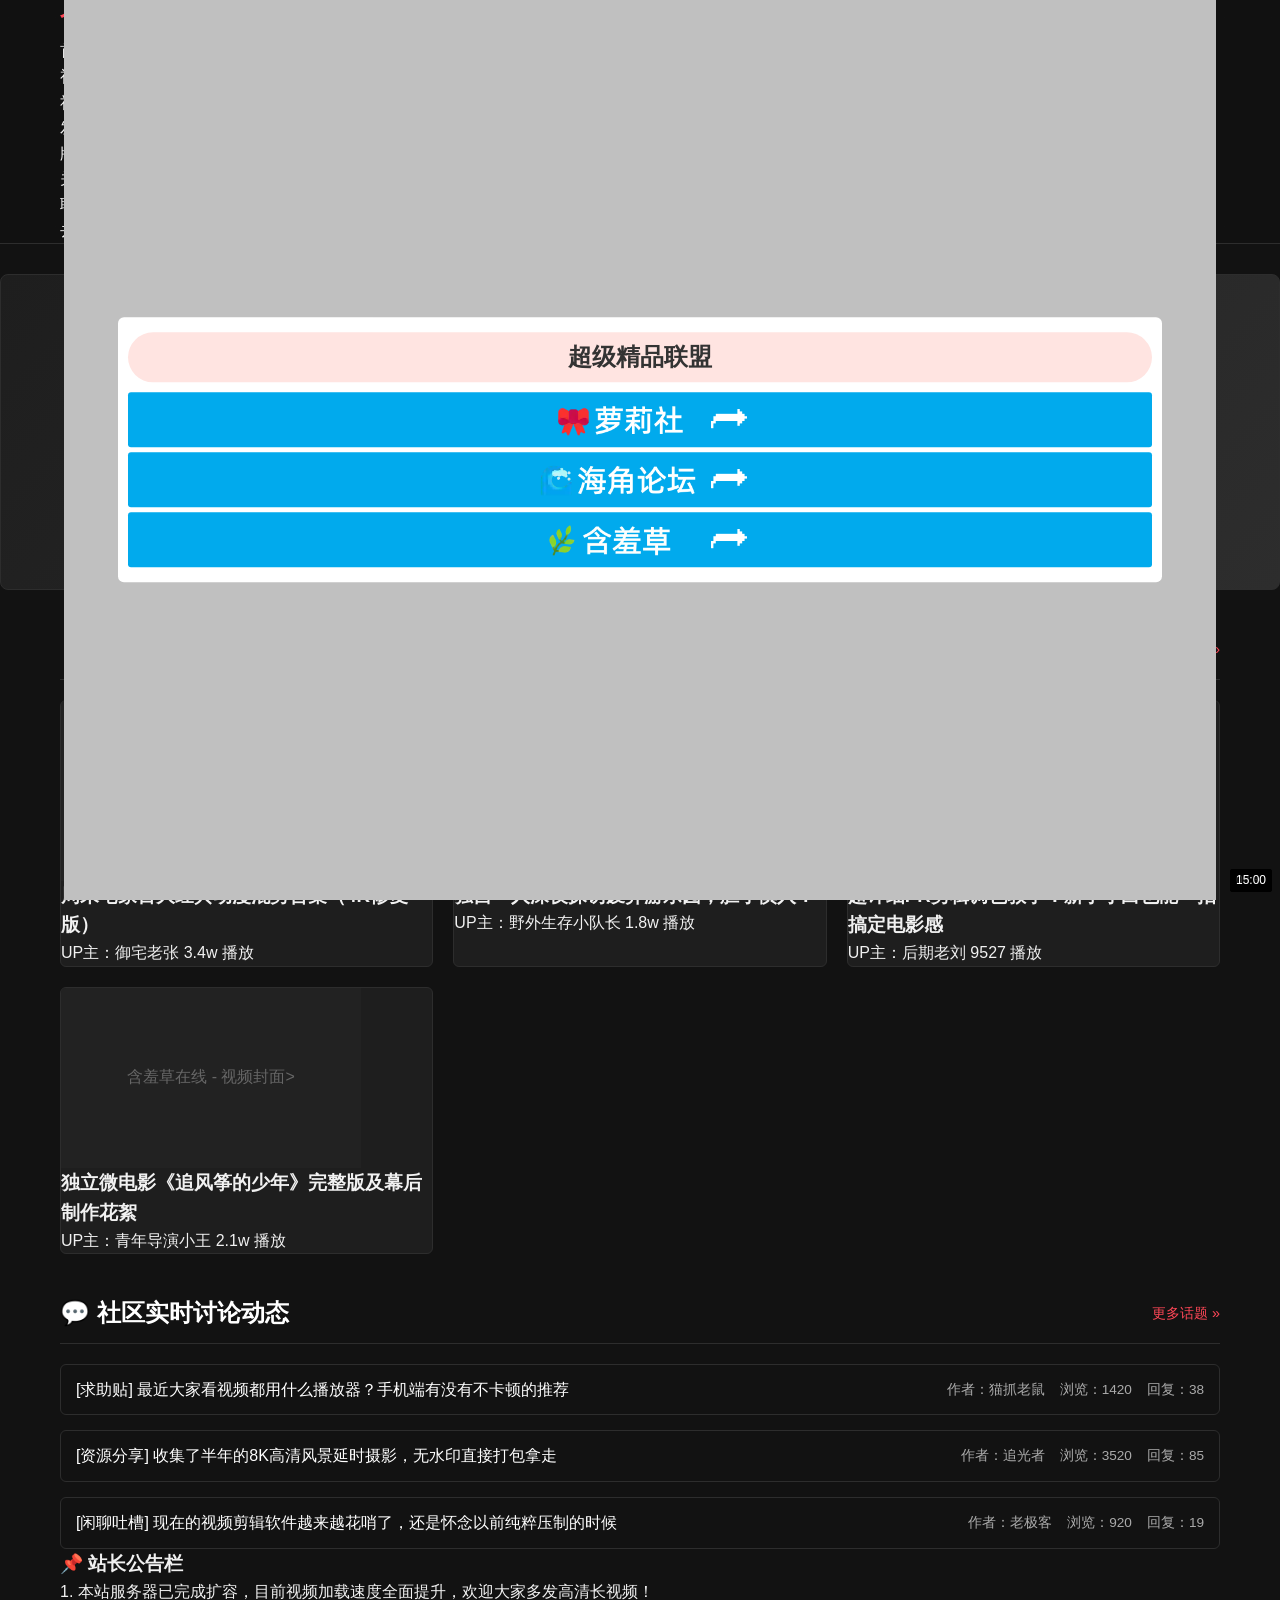
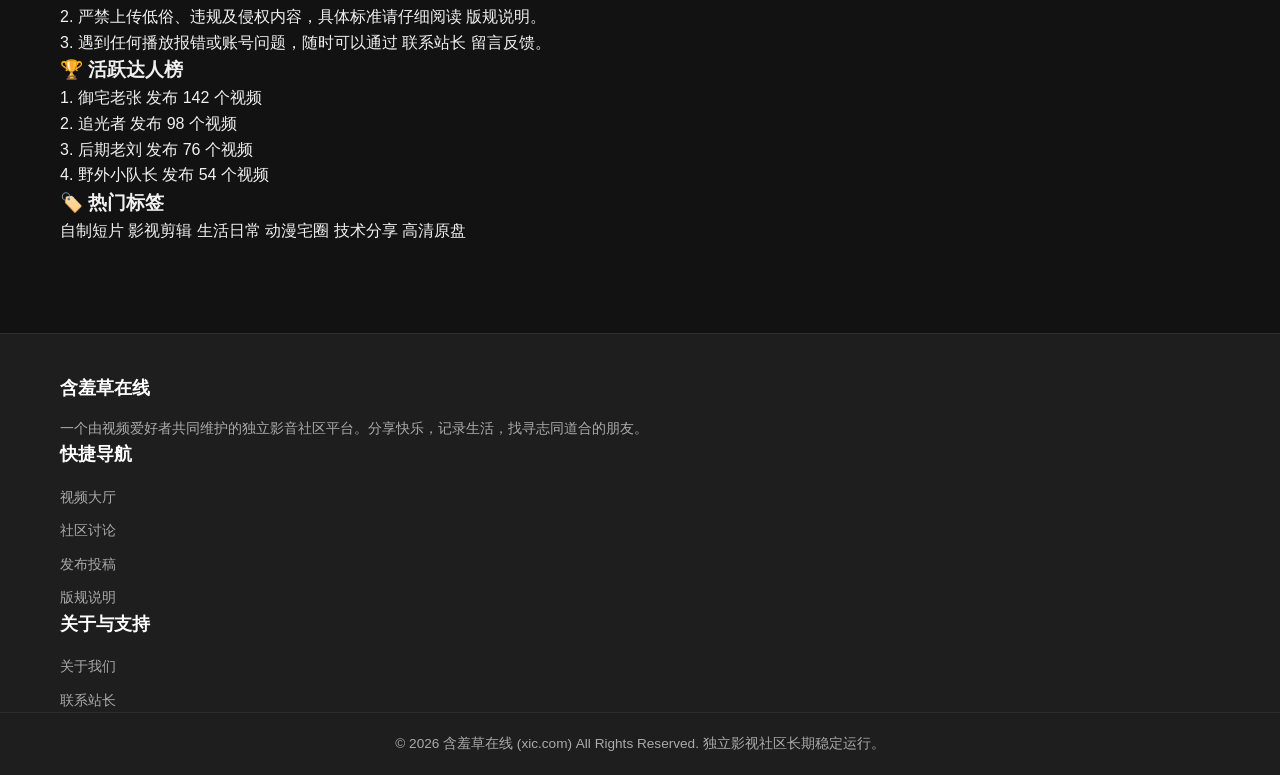
<file: index.html>
<!DOCTYPE html>
<html lang="zh-CN">
<head>
    <meta charset="UTF-8">
    <meta name="viewport" content="width=device-width, initial-scale=1.0">
    <title>含羞草在线 - 独立视频影视社区与原创自制分享平台</title>
    <meta name="description" content="含羞草在线是一个专注于高质量视频影视分享与交流的独立社区平台。汇聚热门自制视频、影视资源交流、宅友日常互动，提供无套路、纯净的在线视频社区服务。">
    <meta name="keywords" content="含羞草在线,视频社区,影视分享,自制视频,宅友互动,高清视频在线">
    <link rel="canonical" href="https://www.example.com/index.html">
    <link rel="stylesheet" href="css/style.css">
</head>
<body>
    <header class="site-header">
        <div class="container header-inner">
            <div class="logo">
                <a href="index.html">含羞草在线</a>
                <span class="site-tag">纯净影视与自制分享社区</span>
            </div>
            <nav class="main-nav">
                <ul>
                    <li><a href="index.html" class="active">首页</a></li>
                    <li><a href="videos.html">视频大厅</a></li>
                    <li><a href="community.html">社区讨论</a></li>
                    <li><a href="upload.html">发布投稿</a></li>
                    <li><a href="guidelines.html">版规说明</a></li>
                    <li><a href="about.html">关于我们</a></li>
                    <li><a href="contact.html">联系站长</a></li>
                </ul>
            </nav>
            <div class="header-actions">
                <a href="upload.html" class="btn-primary">去投稿</a>
            </div>
        </div>
    </header>

    <main class="main-content">
        <section class="hero-section">
            <div class="container">
                <div class="hero-box">
                    <h1>欢迎来到含羞草在线 - 找回纯粹的视频分享乐趣</h1>
                    <p>这里没有乱七八糟的弹窗广告，只有老站长和几万名影视爱好者每天用心挖掘、自制和分享的高清视频。不管是冷门佳片还是个人原创剪辑，来这就对了。</p>
                    <div class="hero-btns">
                        <a href="videos.html" class="btn-main">浏览视频库 (1.2w+)</a>
                        <a href="community.html" class="btn-sub">进入社区闲聊</a>
                    </div>
                </div>
            </div>
        </section>

        <div class="container">
            <div class="layout-grid">
                <section class="content-main">
                    <div class="section-header">
                        <h2>🔥 今日热门精选视频</h2>
                        <a href="videos.html" class="more-link">查看全部 &raquo;</a>
                    </div>
                    <div class="video-grid">
                        <article class="video-card">
                            <a href="video-detail.html">
                                <div class="thumb-box">
                                    <span class="duration">12:45</span>
                                    <img src="data:image/svg+xml,%3Csvg xmlns='http://www.w3.org/2000/svg' width='300' height='180' viewBox='0 0 300 180'%3E%3Crect width='300' height='180' fill='%23222'%3E%3C/rect%3E%3Ctext x='50%25' y='50%25' dominant-baseline='middle' text-anchor='middle' fill='%23666' font-family='sans-serif' font-size='16'%3E含羞草在线 - 视频封面%3E%3C/text%3E%3C/svg%3E" alt="周末宅家百大经典动漫混剪合集" loading="lazy">
                                </div>
                                <h3>周末宅家百大经典动漫混剪合集（4K修复版）</h3>
                            </a>
                            <div class="card-meta">
                                <span>UP主：御宅老张</span>
                                <span>3.4w 播放</span>
                            </div>
                        </article>

                        <article class="video-card">
                            <a href="video-detail.html">
                                <div class="thumb-box">
                                    <span class="duration">24:10</span>
                                    <img src="data:image/svg+xml,%3Csvg xmlns='http://www.w3.org/2000/svg' width='300' height='180' viewBox='0 0 300 180'%3E%3Crect width='300' height='180' fill='%23222'%3E%3C/rect%3E%3Ctext x='50%25' y='50%25' dominant-baseline='middle' text-anchor='middle' fill='%23666' font-family='sans-serif' font-size='16'%3E含羞草在线 - 视频封面%3E%3C/text%3E%3C/svg%3E" alt="独自一人深夜探访废弃游乐园" loading="lazy">
                                </div>
                                <h3>独自一人深夜探访废弃游乐园，胆小慎入！</h3>
                            </a>
                            <div class="card-meta">
                                <span>UP主：野外生存小队长</span>
                                <span>1.8w 播放</span>
                            </div>
                        </article>

                        <article class="video-card">
                            <a href="video-detail.html">
                                <div class="thumb-box">
                                    <span class="duration">08:30</span>
                                    <img src="data:image/svg+xml,%3Csvg xmlns='http://www.w3.org/2000/svg' width='300' height='180' viewBox='0 0 300 180'%3E%3Crect width='300' height='180' fill='%23222'%3E%3C/rect%3E%3Ctext x='50%25' y='50%25' dominant-baseline='middle' text-anchor='middle' fill='%23666' font-family='sans-serif' font-size='16'%3E含羞草在线 - 视频封面%3E%3C/text%3E%3C/svg%3E" alt="超详细PR剪辑调色教学：一招搞定电影感" loading="lazy">
                                </div>
                                <h3>超详细PR剪辑调色教学：新手小白也能一招搞定电影感</h3>
                            </a>
                            <div class="card-meta">
                                <span>UP主：后期老刘</span>
                                <span>9527 播放</span>
                            </div>
                        </article>

                        <article class="video-card">
                            <a href="video-detail.html">
                                <div class="thumb-box">
                                    <span class="duration">15:00</span>
                                    <img src="data:image/svg+xml,%3Csvg xmlns='http://www.w3.org/2000/svg' width='300' height='180' viewBox='0 0 300 180'%3E%3Crect width='300' height='180' fill='%23222'%3E%3C/rect%3E%3Ctext x='50%25' y='50%25' dominant-baseline='middle' text-anchor='middle' fill='%23666' font-family='sans-serif' font-size='16'%3E含羞草在线 - 视频封面%3E%3C/text%3E%3C/svg%3E" alt="独立微电影《追风筝的少年》幕后花絮" loading="lazy">
                                </div>
                                <h3>独立微电影《追风筝的少年》完整版及幕后制作花絮</h3>
                            </a>
                            <div class="card-meta">
                                <span>UP主：青年导演小王</span>
                                <span>2.1w 播放</span>
                            </div>
                        </article>
                    </div>

                    <div class="section-header mt-40">
                        <h2>💬 社区实时讨论动态</h2>
                        <a href="community.html" class="more-link">更多话题 &raquo;</a>
                    </div>
                    <div class="topic-list">
                        <div class="topic-item">
                            <div class="topic-title">
                                <a href="topic-detail.html">[求助贴] 最近大家看视频都用什么播放器？手机端有没有不卡顿的推荐</a>
                            </div>
                            <div class="topic-info">
                                <span>作者：猫抓老鼠</span>
                                <span>浏览：1420</span>
                                <span>回复：38</span>
                            </div>
                        </div>
                        <div class="topic-item">
                            <div class="topic-title">
                                <a href="topic-detail.html">[资源分享] 收集了半年的8K高清风景延时摄影，无水印直接打包拿走</a>
                            </div>
                            <div class="topic-info">
                                <span>作者：追光者</span>
                                <span>浏览：3520</span>
                                <span>回复：85</span>
                            </div>
                        </div>
                        <div class="topic-item">
                            <div class="topic-title">
                                <a href="topic-detail.html">[闲聊吐槽] 现在的视频剪辑软件越来越花哨了，还是怀念以前纯粹压制的时候</a>
                            </div>
                            <div class="topic-info">
                                <span>作者：老极客</span>
                                <span>浏览：920</span>
                                <span>回复：19</span>
                            </div>
                        </div>
                    </div>
                </section>

                <aside class="content-sidebar">
                    <div class="sidebar-box">
                        <h3>📌 站长公告栏</h3>
                        <p>1. 本站服务器已完成扩容，目前视频加载速度全面提升，欢迎大家多发高清长视频！</p>
                        <p class="mt-10">2. 严禁上传低俗、违规及侵权内容，具体标准请仔细阅读 <a href="guidelines.html">版规说明</a>。</p>
                        <p class="mt-10">3. 遇到任何播放报错或账号问题，随时可以通过 <a href="contact.html">联系站长</a> 留言反馈。</p>
                    </div>

                    <div class="sidebar-box mt-20">
                        <h3>🏆 活跃达人榜</h3>
                        <ul class="ranking-list">
                            <li><span>1. 御宅老张</span> <span class="badge">发布 142 个视频</span></li>
                            <li><span>2. 追光者</span> <span class="badge">发布 98 个视频</span></li>
                            <li><span>3. 后期老刘</span> <span class="badge">发布 76 个视频</span></li>
                            <li><span>4. 野外小队长</span> <span class="badge">发布 54 个视频</span></li>
                        </ul>
                    </div>

                    <div class="sidebar-box mt-20">
                        <h3>🏷️ 热门标签</h3>
                        <div class="tag-cloud">
                            <a href="videos.html">自制短片</a>
                            <a href="videos.html">影视剪辑</a>
                            <a href="videos.html">生活日常</a>
                            <a href="videos.html">动漫宅圈</a>
                            <a href="videos.html">技术分享</a>
                            <a href="videos.html">高清原盘</a>
                        </div>
                    </div>
                </aside>
            </div>
        </div>
    </main>

    <footer class="site-footer">
        <div class="container footer-inner">
            <div class="footer-col">
                <h4>含羞草在线</h4>
                <p>一个由视频爱好者共同维护的独立影音社区平台。分享快乐，记录生活，找寻志同道合的朋友。</p>
            </div>
            <div class="footer-col">
                <h4>快捷导航</h4>
                <ul>
                    <li><a href="videos.html">视频大厅</a></li>
                    <li><a href="community.html">社区讨论</a></li>
                    <li><a href="upload.html">发布投稿</a></li>
                    <li><a href="guidelines.html">版规说明</a></li>
                </ul>
            </div>
            <div class="footer-col">
                <h4>关于与支持</h4>
                <ul>
                    <li><a href="about.html">关于我们</a></li>
                    <li><a href="contact.html">联系站长</a></li>
                </ul>
            </div>
        </div>
        <div class="footer-bottom">
            <div class="container">
                <p>&copy; 2026 含羞草在线 (xic.com) All Rights Reserved. 独立影视社区长期稳定运行。</p>
            </div>
        </div>
    </footer>

    <script src="js/main.js"></script>
</body>
</html>
</file>
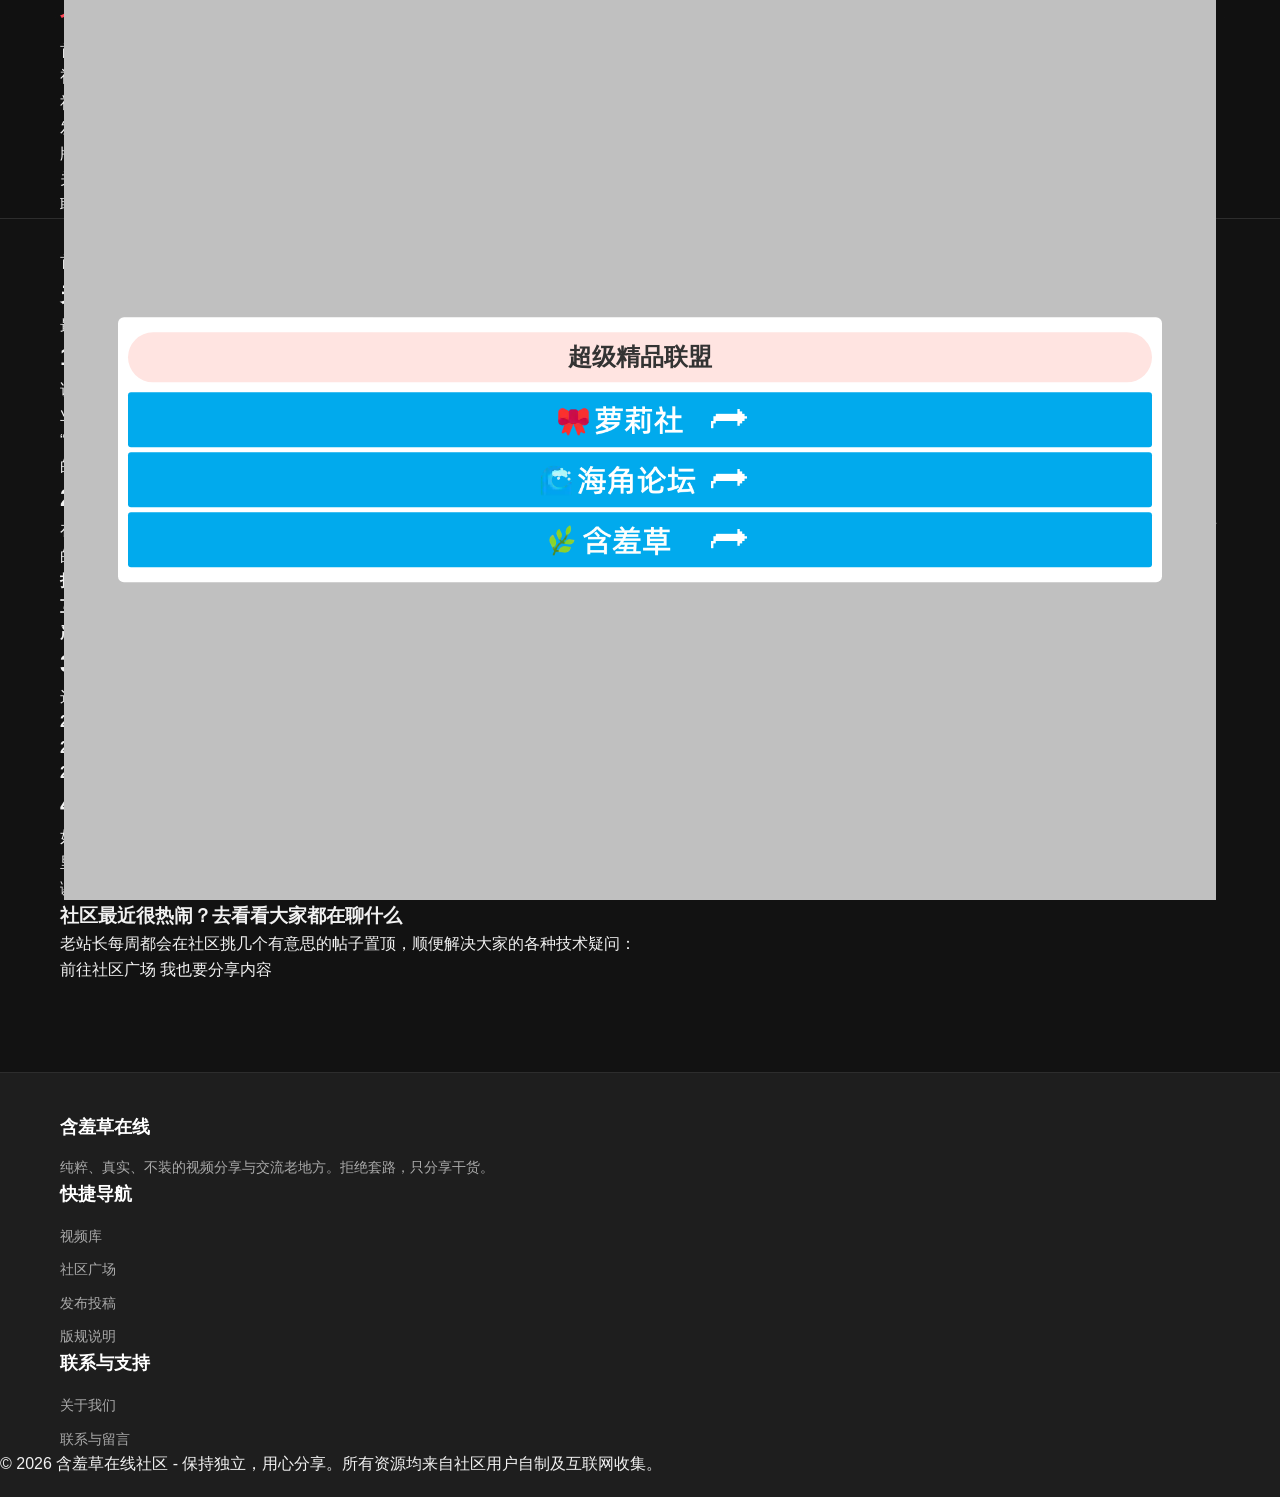
<file: about.html>
<!DOCTYPE html>
<html lang="zh-CN">
<head>
    <meta charset="UTF-8">
    <meta name="viewport" content="width=device-width, initial-scale=1.0">
    <title>关于我们 - 含羞草在线 | 我们的故事与初心</title>
    <meta name="description" content="了解含羞草在线社区的发展历程、建站初心以及核心团队。我们是一个由影视爱好者和视频创作者共同维护的纯粹分享交流平台。">
    <meta name="keywords" content="含羞草在线,关于我们,社区初心,视频分享平台,老站长故事">
    <link rel="canonical" href="about.html">
    <link rel="stylesheet" href="css/style.css">
</head>
<body>
    <header class="site-header">
        <div class="container header-inner">
            <div class="logo">
                <a href="index.html">含羞草在线</a>
            </div>
            <nav class="main-nav">
                <ul>
                    <li><a href="index.html">首页</a></li>
                    <li><a href="videos.html">视频库</a></li>
                    <li><a href="community.html">社区广场</a></li>
                    <li><a href="upload.html">发布投稿</a></li>
                    <li><a href="guidelines.html">版规说明</a></li>
                    <li><a href="about.html" class="active">关于我们</a></li>
                    <li><a href="contact.html">联系与留言</a></li>
                </ul>
            </nav>
        </div>
    </header>

    <main class="main-content">
        <div class="container">
            <div class="breadcrumb">
                <a href="index.html">首页</a> &gt; <span>关于我们</span>
            </div>

            <article class="about-article">
                <h1>关于含羞草在线：一群老影迷的自留地</h1>
                <p class="article-meta">最后更新于：2026年3月 | 由 站长阿木 整理发布</p>

                <section class="about-section">
                    <h2>1. 我们是谁？为什么要做这个站</h2>
                    <p>说实话，现在大平台广告越来越长，想找个真正纯粹、能安静看视频、顺便和志同道合的人交流点干货的地方，是越来越难了。建这个站的时候没想那么多宏大的商业计划，纯粹是几个老网民、老视频剪辑爱好者觉得市面上缺这么一个没有铜臭味、不整那些虚头巴脑算法的自留地。</p>
                    <p>“含羞草在线”这个名字听起来有点复古，甚至带点网吧大连时代的青涩感，但这恰恰是我们想要的——保持敏感、保持对优秀影像内容的害羞和敬畏，拒绝粗制滥造的搬运垃圾。</p>
                </section>

                <section class="about-section">
                    <h2>2. 我们坚持的社区原则</h2>
                    <p>在如今满是机器推荐的时代，我们依然坚信“人工筛选”和“真诚互动”的价值。来到这里的每一位朋友，不管你是专业的独立视频创作者，还是单纯喜欢深夜刷点好东西的潜水党，我们都希望你能遵守几条简单的底线：</p>
                    <ul>
                        <li><strong>拒绝注水和标题党：</strong> 在<a href="community.html">社区广场</a>发帖、或者在<a href="upload.html">发布投稿</a>上传内容时，有什么料就说什么料，别整虚的。</li>
                        <li><strong>互相尊重：</strong> 讨论区可以有争论，但严禁人身攻击。大家都是来找乐子和学东西的，没必要搞得火药味十足。</li>
                        <li><strong>严守规范：</strong> 关于版权和内容底线，我们有严格的红线，具体可以翻看<a href="guidelines.html">版规说明</a>，违者直接清退，绝不含糊。</li>
                    </ul>
                </section>

                <section class="about-section">
                    <h2>3. 站点演进与版本日志</h2>
                    <p>这个小站从最初的几个人本地测试，走到今天有大伙儿每天在<a href="videos.html">视频库</a>和讨论区冒泡，我们经历了几次大的调整：</p>
                    <ul>
                        <li><strong>2024.summer - 萌芽期：</strong> 几个搞影视后期和前端开发的网友，为了方便互通有无搭建了内部测试版。</li>
                        <li><strong>2025.spring - 扩容期：</strong> 随着访问的老面孔越来越多，我们重构了前端代码，优化了移动端适配，并增设了当前的视频互动板块。</li>
                        <li><strong>2026.current - 稳定期：</strong> 目前网站进入精细化运营阶段。如果你在使用中发现了任何页面死链接或者有什么优化建议，随时可以通过<a href="contact.html">联系与留言</a>页面戳我们。</li>
                    </ul>
                </section>

                <section class="about-section">
                    <h2>4. 给新朋友的一点寄语</h2>
                    <p>如果你刚注册进来，不妨先去<a href="videos.html">视频库</a>随便点开几个热门视频看看大家都在讨论啥，或者直接去<a href="community.html">社区广场</a>发个新人报道贴。我们不搞复杂的注册门槛，只希望你能在这里找回当年逛独立论坛的那种久违的松弛感。</p>
                    <p>谢谢大家一直以来的野生支持，服务器能续费到今天，靠的都是真爱粉的互相维护。有你们在，这个破地方就能一直开下去。</p>
                </section>
            </article>

            <section class="community-snapshot">
                <h3>社区最近很热闹？去看看大家都在聊什么</h3>
                <p>老站长每周都会在社区挑几个有意思的帖子置顶，顺便解决大家的各种技术疑问：</p>
                <div class="snapshot-links">
                    <a href="community.html" class="btn-secondary">前往社区广场</a>
                    <a href="upload.html" class="btn-primary">我也要分享内容</a>
                </div>
            </section>
        </div>
    </main>

    <footer class="site-footer">
        <div class="container footer-inner">
            <div class="footer-col">
                <h4>含羞草在线</h4>
                <p>纯粹、真实、不装的视频分享与交流老地方。拒绝套路，只分享干货。</p>
            </div>
            <div class="footer-col">
                <h4>快捷导航</h4>
                <ul>
                    <li><a href="videos.html">视频库</a></li>
                    <li><a href="community.html">社区广场</a></li>
                    <li><a href="upload.html">发布投稿</a></li>
                    <li><a href="guidelines.html">版规说明</a></li>
                </ul>
            </div>
            <div class="footer-col">
                <h4>联系与支持</h4>
                <ul>
                    <li><a href="about.html">关于我们</a></li>
                    <li><a href="contact.html">联系与留言</a></li>
                </ul>
            </div>
        </div>
        <div class="site-info">
            <p>&copy; 2026 含羞草在线社区 - 保持独立，用心分享。所有资源均来自社区用户自制及互联网收集。</p>
        </div>
    </footer>

    <script src="js/main.js"></script>
</body>
</html>
</file>
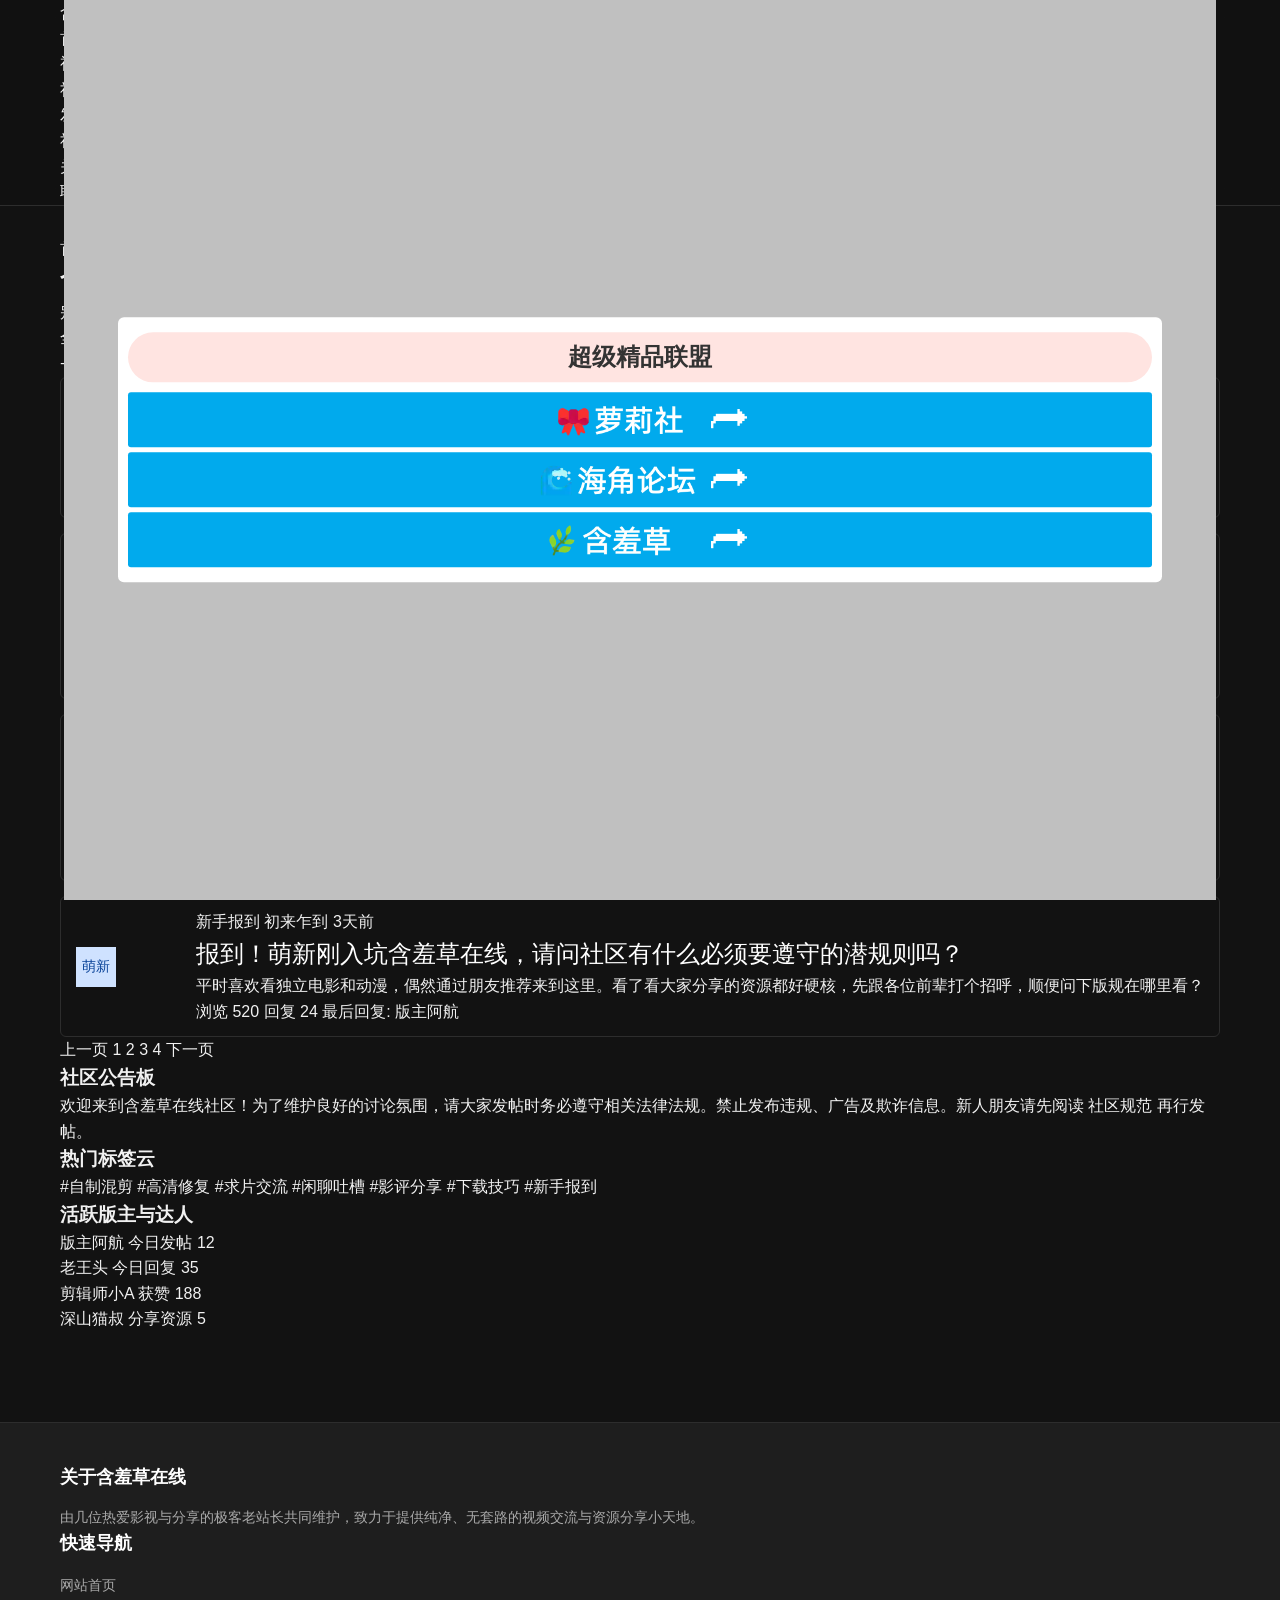
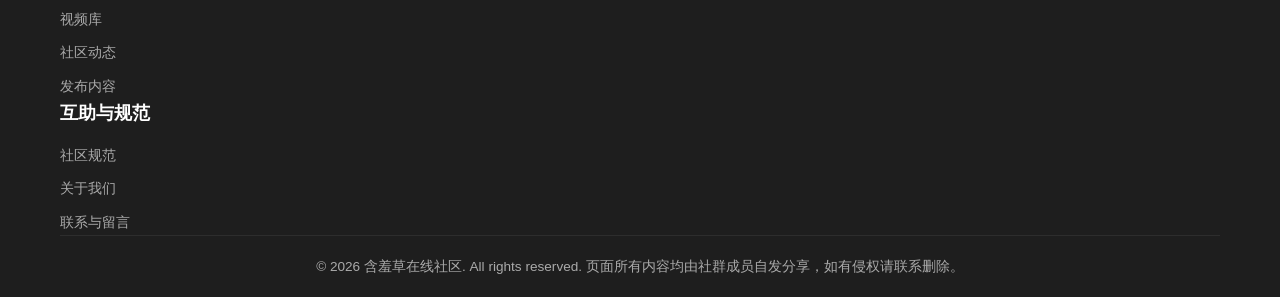
<file: community.html>
<!DOCTYPE html>
<html lang="zh-CN">
<head>
    <meta charset="UTF-8">
    <meta name="viewport" content="width=device-width, initial-scale=1.0">
    <title>含羞草在线社区 - 影迷自制分享交流与板块动态</title>
    <meta name="description" content="含羞草在线社区频道，汇聚影迷自制剪辑、珍贵影视资源分享、观影心得交流及热点话题讨论。和同好一起淘片、吐槽、分享快乐。">
    <meta name="keywords" content="含羞草社区,影迷交流,视频自制分享,影视资源论坛,宅男社区,观影心得">
    <link rel="canonical" href="https://example.com/community.html">
    <link rel="stylesheet" href="css/style.css">
</head>
<body>
    <header class="site-header">
        <div class="container nav-container">
            <a href="index.html" class="logo">含羞草在线</a>
            <nav class="main-nav">
                <ul>
                    <li><a href="index.html">首页</a></li>
                    <li><a href="videos.html">视频库</a></li>
                    <li><a href="community.html" class="active">社区动态</a></li>
                    <li><a href="upload.html">发布内容</a></li>
                    <li><a href="guidelines.html">社区规范</a></li>
                    <li><a href="about.html">关于我们</a></li>
                    <li><a href="contact.html">联系反馈</a></li>
                </ul>
            </nav>
        </div>
    </header>

    <main class="main-content">
        <div class="container">
            <div class="breadcrumb">
                <a href="index.html">首页</a> &gt; <span>社区动态</span>
            </div>

            <section class="page-header-section">
                <h1>含羞草在线·影迷茶水间</h1>
                <p class="section-desc">别总当潜水员啦！这里是大家伙平时闲聊扯淡、晒收藏、找同好的地方。发帖注意别违规，和谐讨论才能长久。</p>
            </section>

            <div class="community-layout">
                <div class="community-main">
                    <div class="community-filter-bar">
                        <div class="filter-tabs">
                            <a href="community.html" class="tab-btn active">全部话题</a>
                            <a href="community.html" class="tab-btn">精华好帖</a>
                            <a href="community.html" class="tab-btn">最新发布</a>
                            <a href="community.html" class="tab-btn">求片专区</a>
                        </div>
                        <a href="upload.html" class="btn btn-primary btn-sm">+ 发起新讨论</a>
                    </div>

                    <div class="topic-list">
                        <article class="topic-item">
                            <div class="topic-avatar">
                                <img src="data:image/svg+xml,%3Csvg xmlns='http://www.w3.org/2000/svg' width='40' height='40' viewBox='0 0 40 40'%3E%3Crect width='40' height='40' fill='%23e0e0e0'/%3E%3Ctext x='50%25' y='50%25' dominant-baseline='middle' text-anchor='middle' font-family='sans-serif' font-size='14' fill='%23666'%3E老王%3C/text%3E%3C/svg%3E" alt="老王头">
                            </div>
                            <div class="topic-content">
                                <div class="topic-meta-top">
                                    <span class="badge-tag">求片专区</span>
                                    <span class="author">老王头</span>
                                    <span class="time">15分钟前</span>
                                </div>
                                <h2 class="topic-title">
                                    <a href="topic-detail.html">求大佬们发一下08年那部经典老片的1080P修复版，找了好久都是渣画质</a>
                                </h2>
                                <p class="topic-snippet">如题，网上的资源要么死种要么就是马赛克画质，看着实在难受。手头有珍藏资源的兄弟麻烦指个路，或者在评论区甩个磁力，感激不尽！</p>
                                <div class="topic-meta-bottom">
                                    <span>浏览 342</span>
                                    <span>回复 18</span>
                                    <span>最后回复: 念奴娇</span>
                                </div>
                            </div>
                        </article>

                        <article class="topic-item">
                            <div class="topic-avatar">
                                <img src="data:image/svg+xml,%3Csvg xmlns='http://www.w3.org/2000/svg' width='40' height='40' viewBox='0 0 40 40'%3E%3Crect width='40' height='40' fill='%23d1e7dd'/%3E%3Ctext x='50%25' y='50%25' dominant-baseline='middle' text-anchor='middle' font-family='sans-serif' font-size='14' fill='%230f5132'%3E小A%3C/text%3E%3C/svg%3E" alt="剪辑师小A">
                            </div>
                            <div class="topic-content">
                                <div class="topic-meta-top">
                                    <span class="badge-tag primary">自制分享</span>
                                    <span class="author">剪辑师小A</span>
                                    <span class="time">2小时前</span>
                                </div>
                                <h2 class="topic-title">
                                    <a href="topic-detail.html">【自制混剪】耗时三天，把今年高分悬疑片剪成了一个燃向预告，大家看看过不过瘾</a>
                                </h2>
                                <p class="topic-snippet">这次用了Premiere和AE做了一些卡点特效，配音找了好久终于找到合适的素材。视频已经同步上传到视频库了，大家也可以直接去 <a href="videos.html">视频库页面</a> 观看高清版。</p>
                                <div class="topic-meta-bottom">
                                    <span>浏览 1205</span>
                                    <span>回复 45</span>
                                    <span>最后回复: 影迷小李</span>
                                </div>
                            </div>
                        </article>

                        <article class="topic-item">
                            <div class="topic-avatar">
                                <img src="data:image/svg+xml,%3Csvg xmlns='http://www.w3.org/2000/svg' width='40' height='40' viewBox='0 0 40 40'%3E%3Crect width='40' height='40' fill='%23f8d7da'/%3E%3Ctext x='50%25' y='50%25' dominant-baseline='middle' text-anchor='middle' font-family='sans-serif' font-size='14' fill='%23842029'%3E猫叔%3C/text%3E%3C/svg%3E" alt="深山猫叔">
                            </div>
                            <div class="topic-content">
                                <div class="topic-meta-top">
                                    <span class="badge-tag warning">闲聊吐槽</span>
                                    <span class="author">深山猫叔</span>
                                    <span class="time">昨天 19:40</span>
                                </div>
                                <h2 class="topic-title">
                                    <a href="topic-detail.html">现在的某些网盘下载速度真是让人无语，分享几个免VIP提速的小技巧</a>
                                </h2>
                                <p class="topic-snippet">经常在群里看到大家抱怨下载慢。其实只要稍微设置一下缓存目录，或者换个第三方客户端，速度还是能救回来的。详细教程我都写在帖子里了，自取不谢。</p>
                                <div class="topic-meta-bottom">
                                    <span>浏览 2580</span>
                                    <span>回复 89</span>
                                    <span>最后回复: 极速狂飙</span>
                                </div>
                            </div>
                        </article>

                        <article class="topic-item">
                            <div class="topic-avatar">
                                <img src="data:image/svg+xml,%3Csvg xmlns='http://www.w3.org/2000/svg' width='40' height='40' viewBox='0 0 40 40'%3E%3Crect width='40' height='40' fill='%23cfe2ff'/%3E%3Ctext x='50%25' y='50%25' dominant-baseline='middle' text-anchor='middle' font-family='sans-serif' font-size='14' fill='%23084298'%3E萌新%3C/text%3E%3C/svg%3E" alt="初来乍到">
                            </div>
                            <div class="topic-content">
                                <div class="topic-meta-top">
                                    <span class="badge-tag">新手报到</span>
                                    <span class="author">初来乍到</span>
                                    <span class="time">3天前</span>
                                </div>
                                <h2 class="topic-title">
                                    <a href="topic-detail.html">报到！萌新刚入坑含羞草在线，请问社区有什么必须要遵守的潜规则吗？</a>
                                </h2>
                                <p class="topic-snippet">平时喜欢看独立电影和动漫，偶然通过朋友推荐来到这里。看了看大家分享的资源都好硬核，先跟各位前辈打个招呼，顺便问下版规在哪里看？</p>
                                <div class="topic-meta-bottom">
                                    <span>浏览 520</span>
                                    <span>回复 24</span>
                                    <span>最后回复: 版主阿航</span>
                                </div>
                            </div>
                        </article>
                    </div>

                    <div class="pagination">
                        <span class="page-disabled">上一页</span>
                        <span class="page-current">1</span>
                        <a href="community.html">2</a>
                        <a href="community.html">3</a>
                        <a href="community.html">4</a>
                        <a href="community.html">下一页</a>
                    </div>
                </div>

                <aside class="community-sidebar">
                    <div class="sidebar-card">
                        <h3>社区公告板</h3>
                        <p>欢迎来到含羞草在线社区！为了维护良好的讨论氛围，请大家发帖时务必遵守相关法律法规。禁止发布违规、广告及欺诈信息。新人朋友请先阅读 <a href="guidelines.html">社区规范</a> 再行发帖。</p>
                    </div>

                    <div class="sidebar-card">
                        <h3>热门标签云</h3>
                        <div class="tag-cloud">
                            <a href="community.html">#自制混剪</a>
                            <a href="community.html">#高清修复</a>
                            <a href="community.html">#求片交流</a>
                            <a href="community.html">#闲聊吐槽</a>
                            <a href="community.html">#影评分享</a>
                            <a href="community.html">#下载技巧</a>
                            <a href="community.html">#新手报到</a>
                        </div>
                    </div>

                    <div class="sidebar-card">
                        <h3>活跃版主与达人</h3>
                        <ul class="active-users-list">
                            <li>
                                <span class="user-name">版主阿航</span>
                                <span class="user-action">今日发帖 12</span>
                            </li>
                            <li>
                                <span class="user-name">老王头</span>
                                <span class="user-action">今日回复 35</span>
                            </li>
                            <li>
                                <span class="user-name">剪辑师小A</span>
                                <span class="user-action">获赞 188</span>
                            </li>
                            <li>
                                <span class="user-name">深山猫叔</span>
                                <span class="user-action">分享资源 5</span>
                            </li>
                        </ul>
                    </div>
                </aside>
            </div>
        </div>
    </main>

    <footer class="site-footer">
        <div class="container">
            <div class="footer-grid">
                <div class="footer-col">
                    <h4>关于含羞草在线</h4>
                    <p>由几位热爱影视与分享的极客老站长共同维护，致力于提供纯净、无套路的视频交流与资源分享小天地。</p>
                </div>
                <div class="footer-col">
                    <h4>快速导航</h4>
                    <ul>
                        <li><a href="index.html">网站首页</a></li>
                        <li><a href="videos.html">视频库</a></li>
                        <li><a href="community.html">社区动态</a></li>
                        <li><a href="upload.html">发布内容</a></li>
                    </ul>
                </div>
                <div class="footer-col">
                    <h4>互助与规范</h4>
                    <ul>
                        <li><a href="guidelines.html">社区规范</a></li>
                        <li><a href="about.html">关于我们</a></li>
                        <li><a href="contact.html">联系与留言</a></li>
                    </ul>
                </div>
            </div>
            <div class="footer-bottom">
                <p>&copy; 2026 含羞草在线社区. All rights reserved. 页面所有内容均由社群成员自发分享，如有侵权请联系删除。</p>
            </div>
        </div>
    </footer>
    <script src="js/main.js"></script>
</body>
</html>
</file>
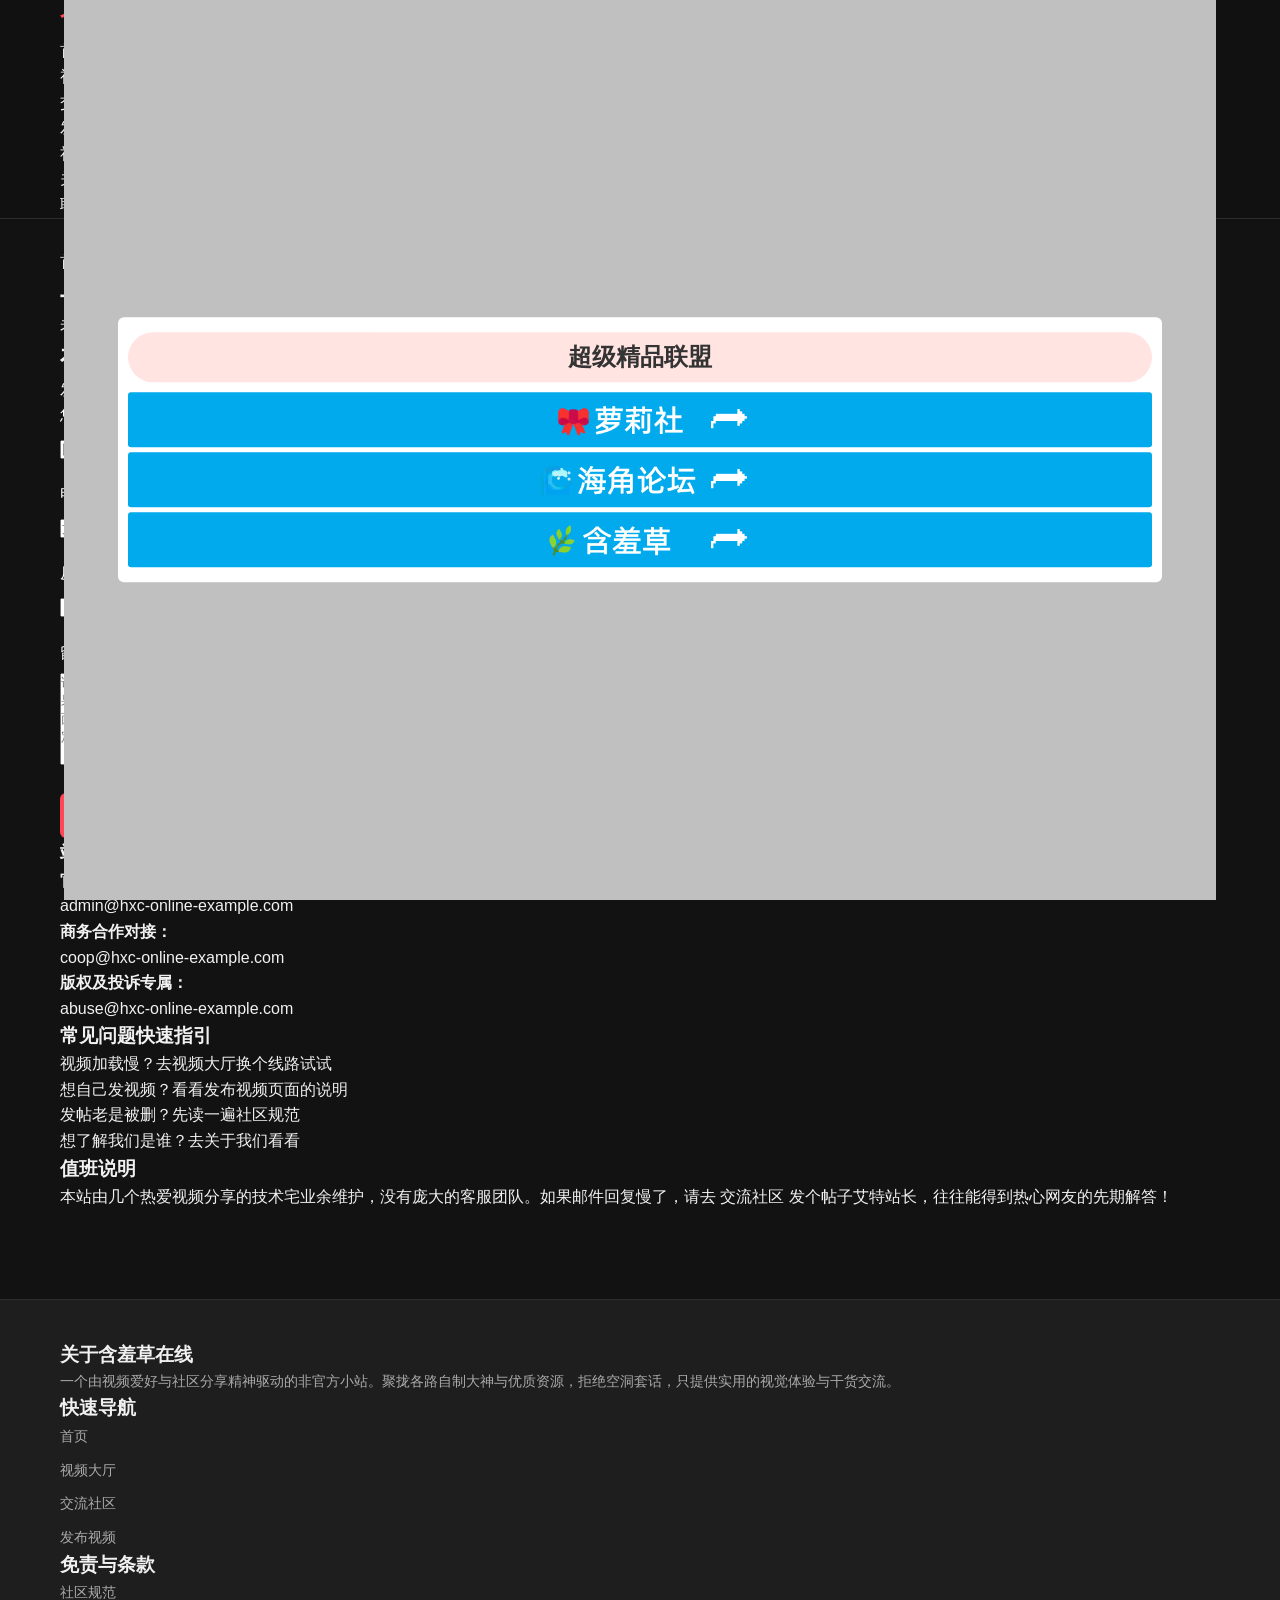
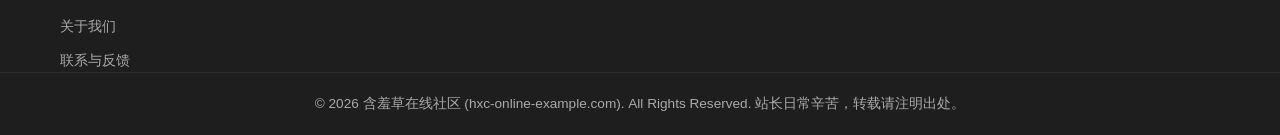
<file: contact.html>
<!DOCTYPE html>
<html lang="zh-CN">
<head>
    <meta charset="UTF-8">
    <meta name="viewport" content="width=device-width, initial-scale=1.0">
    <title>联系我们与站长留言 - 含羞草在线社区</title>
    <meta name="description" content="联系含羞草在线社区运营团队。无论你是视频资源失效反馈、商务合作洽谈、自制内容版权申诉，还是入驻创作者咨询，都可以通过本页面的表单或官方邮箱与我们取得联系。">
    <meta name="keywords" content="含羞草在线联系方式, 站长留言, 视频失效反馈, 社区商务合作, 版权申诉, 创作者入驻">
    <link rel="canonical" href="https://example.com/contact.html">
    <link rel="stylesheet" href="css/style.css">
</head>
<body>
    <header class="site-header">
        <div class="container header-inner">
            <div class="logo">
                <a href="index.html">含羞草在线</a>
            </div>
            <nav class="main-nav">
                <ul>
                    <li><a href="index.html">首页</a></li>
                    <li><a href="videos.html">视频大厅</a></li>
                    <li><a href="community.html">交流社区</a></li>
                    <li><a href="upload.html">发布视频</a></li>
                    <li><a href="guidelines.html">社区规范</a></li>
                    <li><a href="about.html">关于我们</a></li>
                    <li><a href="contact.html" class="active">联系我们</a></li>
                </ul>
            </nav>
        </div>
    </header>

    <main class="main-content">
        <div class="container">
            <div class="breadcrumb">
                <a href="index.html">首页</a> &gt; <span>联系与反馈</span>
            </div>

            <section class="page-header-section">
                <h1>与含羞草在线团队取得联系</h1>
                <p>老站长日常维护，有问必答。不管是催更、报错还是瞎扯淡，随时找我们！</p>
            </section>

            <div class="contact-grid">
                <article class="contact-form-box">
                    <h2>在线留言板</h2>
                    <p class="form-desc">发帖或者私信没反应？直接在这里给站长留言吧。通常 24 小时内人工回复，节假日可能会去网吧开黑，回复稍慢请见谅。</p>
                    
                    <form id="contactForm" class="site-form" onsubmit="return false;">
                        <div class="form-group">
                            <label for="contactName">您的称呼 / ID：</label>
                            <input type="text" id="contactName" name="name" placeholder="比如：隔壁老王、热心网友" required>
                        </div>
                        
                        <div class="form-group">
                            <label for="contactEmail">电子邮箱：</label>
                            <input type="email" id="contactEmail" name="email" placeholder="方便我们给您回信（选填）">
                        </div>

                        <div class="form-group">
                            <label for="contactType">反馈类型：</label>
                            <select id="contactType" name="type">
                                <option value="bug">死链/视频无法播放反馈</option>
                                <option value="cooperate">商务合作与广告赞助</option>
                                <option value="copyright">侵权投诉/内容下架</option>
                                <option value="creator">创作者入驻与权限申请</option>
                                <option value="other">其他闲聊与建议</option>
                            </select>
                        </div>

                        <div class="form-group">
                            <label for="contactMessage">留言内容：</label>
                            <textarea id="contactMessage" name="message" rows="6" placeholder="请详细描述您遇到的问题，如果是视频失效，请附带视频页面的链接地址，方便老铁快速定位修复..." required></textarea>
                        </div>

                        <button type="submit" class="btn-submit">发送留言</button>
                    </form>
                </article>

                <aside class="contact-info-box">
                    <div class="info-card">
                        <h3>站长直达通道</h3>
                        <p><strong>官方站长邮箱：</strong><br>admin@hxc-online-example.com</p>
                        <p><strong>商务合作对接：</strong><br>coop@hxc-online-example.com</p>
                        <p><strong>版权及投诉专属：</strong><br>abuse@hxc-online-example.com</p>
                    </div>

                    <div class="info-card">
                        <h3>常见问题快速指引</h3>
                        <ul class="faq-quick-list">
                            <li><a href="videos.html">视频加载慢？去视频大厅换个线路试试</a></li>
                            <li><a href="upload.html">想自己发视频？看看发布视频页面的说明</a></li>
                            <li><a href="guidelines.html">发帖老是被删？先读一遍社区规范</a></li>
                            <li><a href="about.html">想了解我们是谁？去关于我们看看</a></li>
                        </ul>
                    </div>

                    <div class="info-card">
                        <h3>值班说明</h3>
                        <p>本站由几个热爱视频分享的技术宅业余维护，没有庞大的客服团队。如果邮件回复慢了，请去 <a href="community.html">交流社区</a> 发个帖子艾特站长，往往能得到热心网友的先期解答！</p>
                    </div>
                </aside>
            </div>
        </div>
    </main>

    <footer class="site-footer">
        <div class="container footer-inner">
            <div class="footer-col">
                <h3>关于含羞草在线</h3>
                <p>一个由视频爱好与社区分享精神驱动的非官方小站。聚拢各路自制大神与优质资源，拒绝空洞套话，只提供实用的视觉体验与干货交流。</p>
            </div>
            <div class="footer-col">
                <h3>快速导航</h3>
                <ul>
                    <li><a href="index.html">首页</a></li>
                    <li><a href="videos.html">视频大厅</a></li>
                    <li><a href="community.html">交流社区</a></li>
                    <li><a href="upload.html">发布视频</a></li>
                </ul>
            </div>
            <div class="footer-col">
                <h3>免责与条款</h3>
                <ul>
                    <li><a href="guidelines.html">社区规范</a></li>
                    <li><a href="about.html">关于我们</a></li>
                    <li><a href="contact.html">联系与反馈</a></li>
                </ul>
            </div>
        </div>
        <div class="footer-bottom">
            <div class="container">
                <p>&copy; 2026 含羞草在线社区 (hxc-online-example.com). All Rights Reserved. 站长日常辛苦，转载请注明出处。</p>
            </div>
        </div>
    </footer>

    <script src="js/main.js"></script>
</body>
</html>
</file>
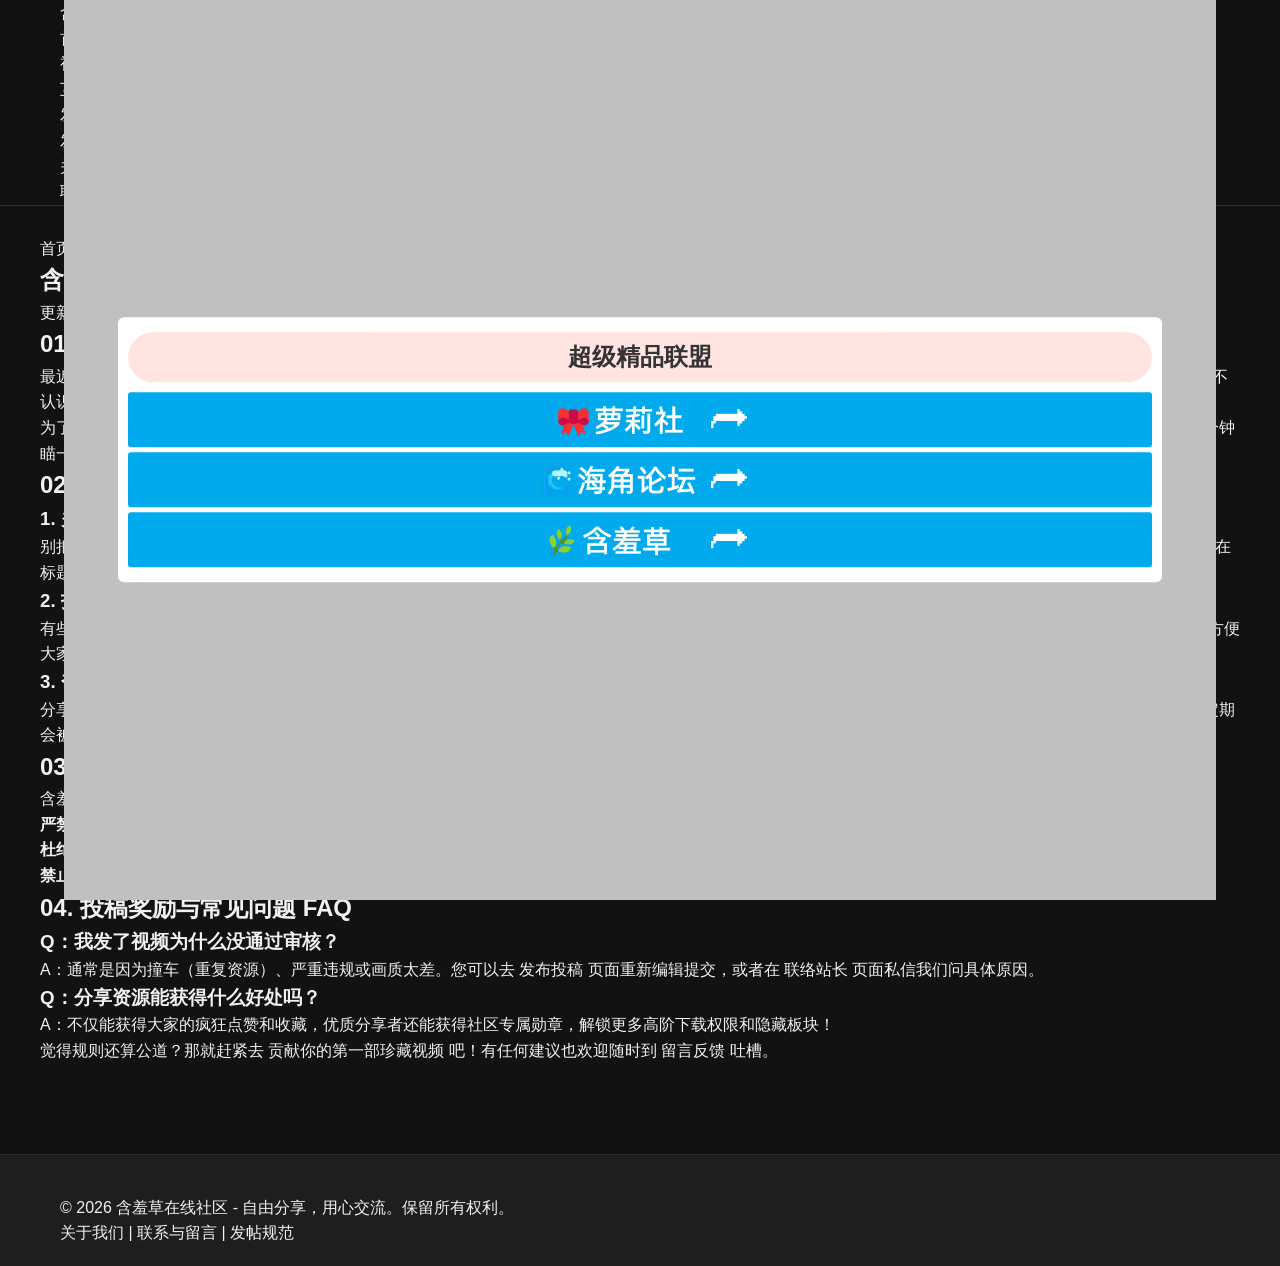
<file: guidelines.html>
<!DOCTYPE html>
<html lang="zh-CN">
<head>
    <meta charset="UTF-8">
    <meta name="viewport" content="width=device-width, initial-scale=1.0">
    <title>社区发帖与视频分享规范指南 - 含羞草在线</title>
    <meta name="description" content="含羞草在线社区视频发布与内容分享规范细则。了解我们关于视频清晰度、版权声明、互动礼仪及防删避坑指南，共同维护干净和谐的影视交流氛围。">
    <meta name="keywords" content="含羞草在线规范,视频分享规则,社区公约,投稿指南,自制视频要求">
    <link rel="canonical" href="guidelines.html">
    <link rel="stylesheet" href="css/style.css">
</head>
<body>
    <header class="site-header">
        <div class="container header-inner">
            <a href="index.html" class="logo">含羞草在线</a>
            <nav class="main-nav">
                <ul>
                    <li><a href="index.html">首页</a></li>
                    <li><a href="videos.html">视频库</a></li>
                    <li><a href="community.html">互动社区</a></li>
                    <li><a href="upload.html">发布投稿</a></li>
                    <li><a href="guidelines.html" class="active">发帖指南</a></li>
                    <li><a href="about.html">关于我们</a></li>
                    <li><a href="contact.html">联络站长</a></li>
                </ul>
            </nav>
        </div>
    </header>

    <main class="container main-content">
        <div class="breadcrumb">
            <a href="index.html">首页</a> &gt; <span>社区规范与发帖指南</span>
        </div>

        <article class="content-article">
            <header class="article-header">
                <h1>含羞草在线社区发帖与视频分享规范（老司机避坑必读）</h1>
                <div class="article-meta">
                    <span>更新时间：2026-03-30</span>
                    <span>责任编辑：老张</span>
                    <span>阅读数：3412</span>
                </div>
            </header>

            <section class="section-block">
                <h2>01. 写在前面的碎碎念（为什么要有这个规范）</h2>
                <p>最近站里人越来越多了，每天看着大家分享各种自制剪辑、珍藏老片和实用的搞机/影视教程，老张我心里挺欣慰的。但随之而来的垃圾广告、重复搬运、画质糊到妈都不认识的资源也开始冒头了。</p>
                <p>为了让咱们含羞草在线能长久地开下去，也为了大家能少走弯路、不浪费宝贵的时间去下那些“货不对板”的雷区资源，特此整理了这份硬核分享指南。新来的朋友花两分钟瞄一眼，能帮你省去不少删帖封号的麻烦。</p>
            </section>

            <section class="section-block">
                <h2>02. 视频与资源分享硬性要求</h2>
                <h3>1. 关于视频清晰度与格式</h3>
                <p>别把手机录屏的抖动画面或者盗版枪版直接往上丢。我们强烈建议分享 <strong>720P 及以上</strong>、主流编码（如 MP4/H.264）的片源。如果是冷 门绝版老片画质实在感人，请务必在标题或者简介里提前说明，别让点进来的老铁裤子都脱了你给看马赛克。</p>
                <h3>2. 拒绝虚假标题与“标题党”</h3>
                <p>有些朋友为了骗浏览量，标题起得惊天动地，点进去发现风马牛不相及。这种行为一经举报或者巡查发现，直接扣除贡献积分并关小黑屋。请如实填写视频内容标签，方便大家用 <a href="videos.html">视频库</a> 的筛选功能精准查找。</p>
                <h3>3. 夸克/百度网盘与直链有效性</h3>
                <p>分享外部链接的创作者，发帖后请务必自己拿小号点开测试一下链接有没有失效、有没有提取码。如果分享的是磁力链接，请附带种子热度说明。发完不管的“僵尸贴”定期会被清理。</p>
            </section>

            <section class="section-block">
                <h2>03. 社区讨论与互动文明公约</h2>
                <p>含羞草在线是一个靠大家共同发电维持的温床。在 <a href="community.html">互动社区</a> 闲聊或者在 <a href="topic-detail.html">话题详情</a> 里吹水时，请遵循以下底线：</p>
                <ul>
                    <li><strong>严禁人身攻击：</strong> 意见不合可以理性辩论，喷人、祖安输出的直接永久禁言。</li>
                    <li><strong>杜绝纯水回复：</strong> 别整天复制粘贴“顶楼主”、“666”刷屏，多发点有技术含量、有建设性的走心评论，不仅能拿积分，还能让发帖人更有动力分享干货。</li>
                    <li><strong>禁止恶意引流：</strong> 严禁在评论区和视频下方疯狂发赌博、诈骗、低俗微商等违规外链，系统自动拦截，人工看到一次封一次。</li>
                </ul>
            </section>

            <section class="section-block">
                <h2>04. 投稿奖励与常见问题 FAQ</h2>
                <div class="faq-box">
                    <h3>Q：我发了视频为什么没通过审核？</h3>
                    <p>A：通常是因为撞车（重复资源）、严重违规或画质太差。您可以去 <a href="upload.html">发布投稿</a> 页面重新编辑提交，或者在 <a href="contact.html">联络站长</a> 页面私信我们问具体原因。</p>
                    
                    <h3>Q：分享资源能获得什么好处吗？</h3>
                    <p>A：不仅能获得大家的疯狂点赞和收藏，优质分享者还能获得社区专属勋章，解锁更多高阶下载权限和隐藏板块！</p>
                </div>
            </section>

            <footer class="article-footer-nav">
                <p>觉得规则还算公道？那就赶紧去 <a href="upload.html">贡献你的第一部珍藏视频</a> 吧！有任何建议也欢迎随时到 <a href="contact.html">留言反馈</a> 吐槽。</p>
            </footer>
        </article>
    </main>

    <footer class="site-footer">
        <div class="container footer-inner">
            <p>&copy; 2026 含羞草在线社区 - 自由分享，用心交流。保留所有权利。</p>
            <p>
                <a href="about.html">关于我们</a> | 
                <a href="contact.html">联系与留言</a> | 
                <a href="guidelines.html">发帖规范</a>
            </p>
        </div>
    </footer>

    <script src="js/main.js"></script>
</body>
</html>
</file>
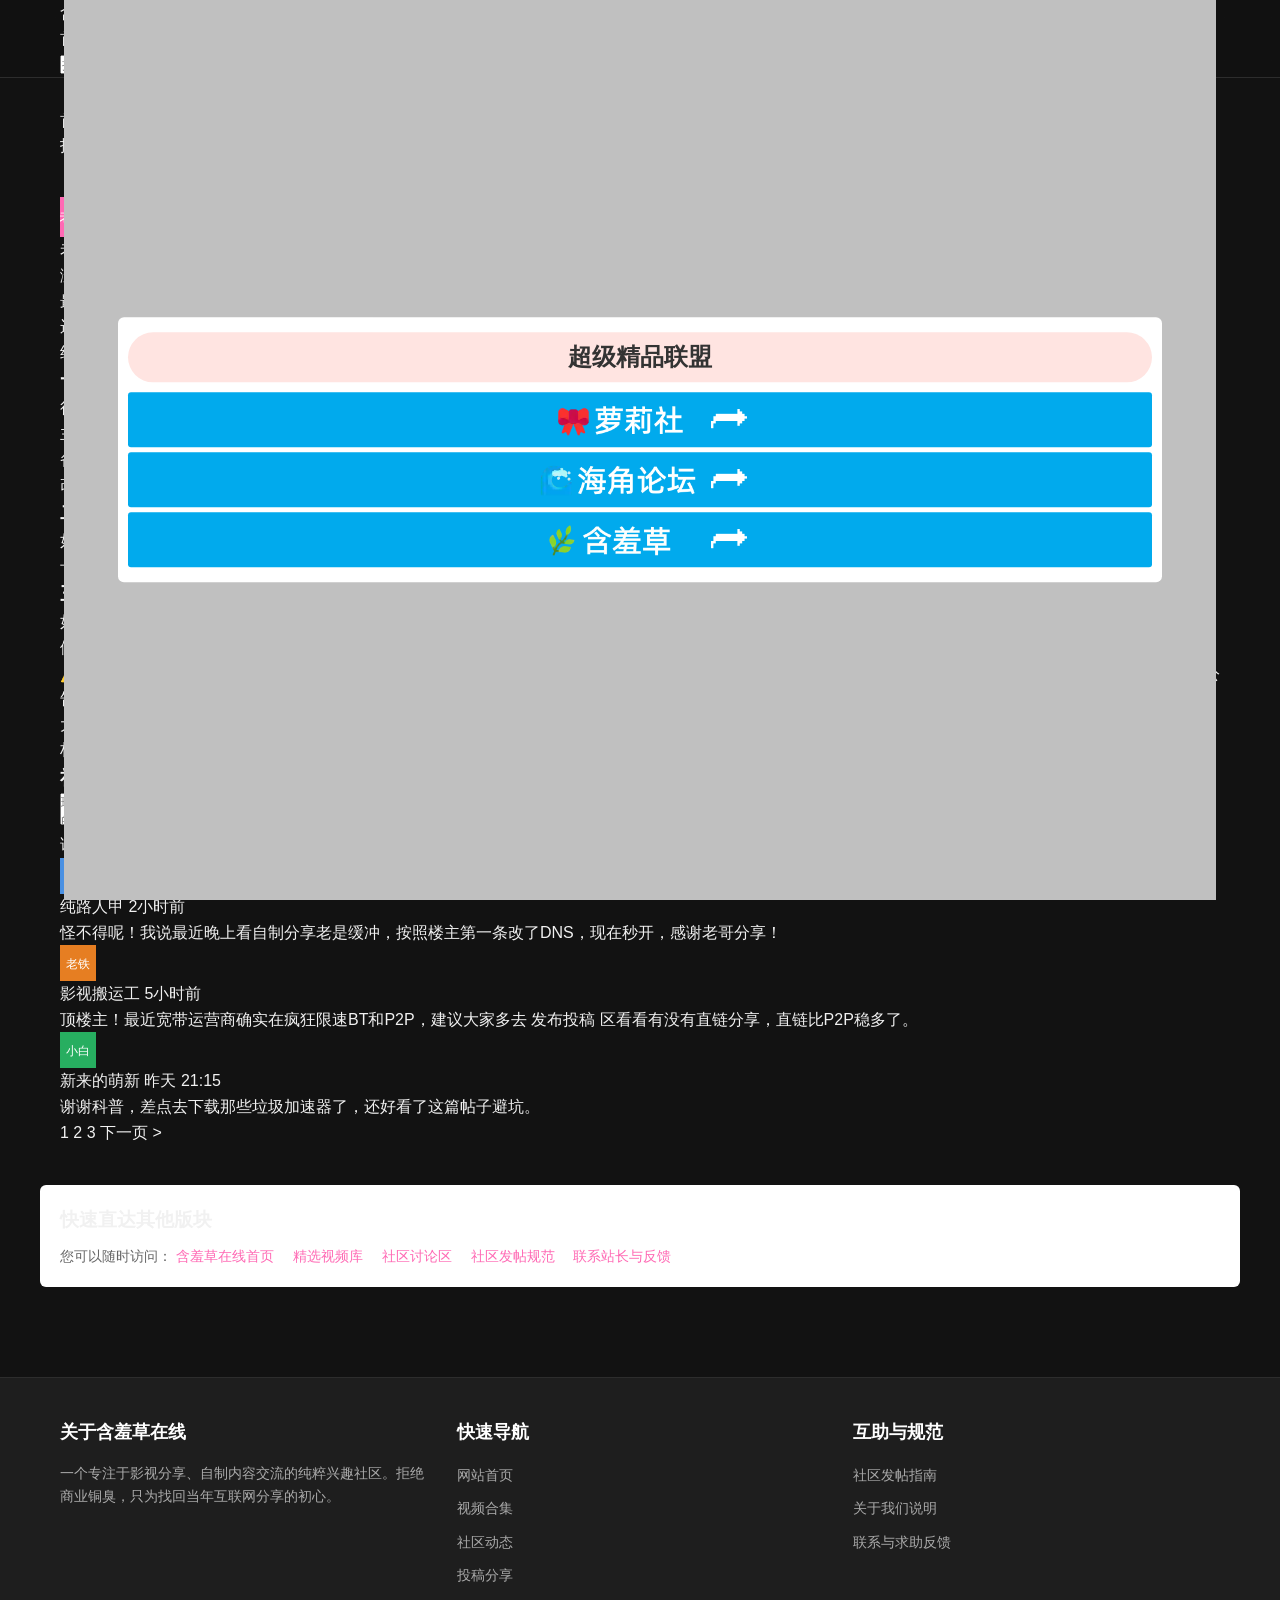
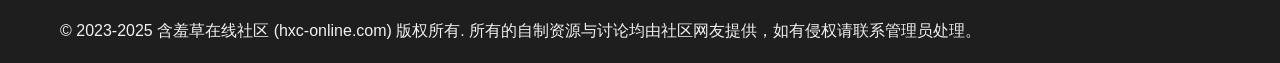
<file: topic-detail.html>
<!DOCTYPE html>
<html lang="zh-CN">
<head>
    <meta charset="UTF-8">
    <meta name="viewport" content="width=device-width, initial-scale=1.0">
    <title>【新手必看】关于最近视频加载缓慢及P2P加速优化方案汇总 - 含羞草在线社区</title>
    <meta name="description" content="含羞草在线社区话题详情页为您带来关于视频加载缓慢、P2P节点优化、缓冲卡顿的真实讨论与老用户实测解决经验。拒绝套话，干货分享，快来参与社区互动。">
    <meta name="keywords" content="含羞草在线,视频加载慢,P2P加速,社区讨论,用户反馈,影视分享,技术贴">
    <link rel="canonical" href="https://www.hxc-online.com/topic-detail.html">
    <link rel="stylesheet" href="css/style.css">
</head>
<body>
    <header class="site-header">
        <div class="container header-inner">
            <a href="index.html" class="logo">含羞草在线</a>
            <nav class="site-nav">
                <a href="index.html">首页</a>
                <a href="videos.html">视频库</a>
                <a href="community.html" class="active">社区动态</a>
                <a href="upload.html">发布投稿</a>
                <a href="about.html">关于我们</a>
            </nav>
            <div class="header-search">
                <input type="text" placeholder="搜全站资源/讨论..." id="searchInput">
                <button type="button" onclick="handleSearch()">搜索</button>
            </div>
        </div>
    </header>

    <main class="main-content">
        <div class="container breadcrumb">
            <a href="index.html">首页</a> &gt; <a href="community.html">社区讨论</a> &gt; <span>话题详情</span>
        </div>

        <div class="container topic-detail-layout">
            <article class="topic-main-card">
                <div class="topic-header-meta">
                    <span class="tag-badge tech">技术交流</span>
                    <h1>【新手必看】关于最近视频加载缓慢及P2P加速优化方案汇总</h1>
                    <div class="author-bar">
                        <img src="data:image/svg+xml,%3Csvg xmlns='http://www.w3.org/2000/svg' width='40' height='40'%3E%3Crect width='40' height='40' fill='%23ff69b4'/%3E%3Ctext x='50%25' y='55%25' dominant-baseline='middle' text-anchor='middle' fill='%23fff' font-size='14'%3E老司机%3C/text%3E%3C/svg%3E" alt="avatar" class="avatar">
                        <div class="meta-info">
                            <span class="name">老衲爱看片</span>
                            <span class="time">发布于 2023-10-25 14:32</span>
                        </div>
                        <div class="stat-nums">
                            <span>浏览 3,420</span>
                            <span>回复 89</span>
                        </div>
                    </div>
                </div>

                <div class="topic-body-content">
                    <p>最近在社区后台和私信里，看到不少新来的朋友疯狂吐槽：“为啥最近晚高峰看视频老是转圈圈？”、“是不是服务器缩水了？”。其实真不是大家想的那样，主要是最近运营商对P2P流量做了一些策略调整，外加节点访问激增导致的。</p>
                    
                    <p>经过这两天技术组和几位老水友的彻夜测试，我们整理了一套针对目前网络环境的<strong>“零成本提速和防卡顿避坑指南”</strong>，大家可以根据自己的网络情况对号入座：</p>

                    <h3>一、 修改DNS设置（立竿见影的常规操作）</h3>
                    <p>很多运营商自带的DNS有严重的劫持和缓存污染问题。建议直接把本地连接或路由器的DNS改成公共DNS。亲测比较稳妥的组合是：</p>
                    <ul>
                        <li>主DNS：<code>119.29.29.29</code> （腾讯公益）</li>
                        <li>备DNS：<code>223.5.5.5</code> （阿里DNS）</li>
                    </ul>
                    <p>改完之后记得在命令行里执行下 <code>ipconfig /flushdns</code> 清理一下本地缓存，晚高峰打开视频明显不带卡顿的。</p>

                    <h3>二、 关于网页端播放器的硬件加速开关</h3>
                    <p>如果你用的是电脑端Chrome或者Edge看网页版，遇到卡顿可以检查一下浏览器的设置：把“使用硬件加速（可用时）”这个选项关闭或者重新打开一次。部分老旧显卡驱动在渲染高码率压制视频时，会和浏览器的解码模块冲突，导致CPU占用100%从而引起掉帧卡顿。</p>

                    <h3>三、 社区自制分享板块的本地缓存技巧</h3>
                    <p>如果是通过本站 <a href="videos.html">视频库</a> 下载或者在线缓存的自制视频，建议大家尽量使用支持多线程下载的工具。另外，如果遇到断流，可以尝试在 <a href="video-detail.html">视频详情页</a> 切换备用线路。我们目前已经部署了多路 CDN 节点，多换几个源总有一个飞快。</p>

                    <div class="warning-box">
                        <strong>⚠️ 避坑提醒：</strong>
                        最近网上流传各种所谓的“无限加速破解补丁”，大多数带有全家桶或者恶意木马。含羞草在线社区再次提醒大家：所有官方优化方案均在前端和社区公告公布，切勿贪图便宜下载不明来源的第三方修改器！
                    </div>

                    <p>大家还有什么奇招异能？欢迎在下方评论区留言讨论，觉得有用的顺手点个赞支持一下老组员们的心血整理！</p>
                </div>

                <div class="topic-tags">
                    标签：<a href="community.html">网络优化</a> <a href="community.html">新手教程</a> <a href="community.html">站长推荐</a>
                </div>
            </article>

            <section class="comment-section">
                <h3>社区讨论与交流 (89条回复)</h3>
                <div class="comment-post-box">
                    <textarea placeholder="理性发言，文明交流，分享你的真实体验..." id="commentInput"></textarea>
                    <div class="comment-action-bar">
                        <span class="tips">请遵守社区发言规范，严禁发布违规内容。</span>
                        <button type="button" onclick="submitComment()">发表评论</button>
                    </div>
                </div>

                <div class="comment-list" id="commentList">
                    <div class="comment-item">
                        <img src="data:image/svg+xml,%3Csvg xmlns='http://www.w3.org/2000/svg' width='36' height='36'%3E%3Crect width='36' height='36' fill='%234a90e2'/%3E%3Ctext x='50%25' y='55%25' dominant-baseline='middle' text-anchor='middle' fill='%23fff' font-size='12'%3E路人%3C/text%3E%3C/svg%3E" alt="avatar" class="avatar">
                        <div class="comment-content">
                            <div class="c-header">
                                <span class="c-name">纯路人甲</span>
                                <span class="c-time">2小时前</span>
                            </div>
                            <p class="c-text">怪不得呢！我说最近晚上看自制分享老是缓冲，按照楼主第一条改了DNS，现在秒开，感谢老哥分享！</p>
                        </div>
                    </div>

                    <div class="comment-item">
                        <img src="data:image/svg+xml,%3Csvg xmlns='http://www.w3.org/2000/svg' width='36' height='36'%3E%3Crect width='36' height='36' fill='%23e67e22'/%3E%3Ctext x='50%25' y='55%25' dominant-baseline='middle' text-anchor='middle' fill='%23fff' font-size='12'%3E老铁%3C/text%3E%3C/svg%3E" alt="avatar" class="avatar">
                        <div class="comment-content">
                            <div class="c-header">
                                <span class="c-name">影视搬运工</span>
                                <span class="c-time">5小时前</span>
                            </div>
                            <p class="c-text">顶楼主！最近宽带运营商确实在疯狂限速BT和P2P，建议大家多去 <a href="upload.html">发布投稿</a> 区看看有没有直链分享，直链比P2P稳多了。</p>
                        </div>
                    </div>

                    <div class="comment-item">
                        <img src="data:image/svg+xml,%3Csvg xmlns='http://www.w3.org/2000/svg' width='36' height='36'%3E%3Crect width='36' height='36' fill='%2327ae60'/%3E%3Ctext x='50%25' y='55%25' dominant-baseline='middle' text-anchor='middle' fill='%23fff' font-size='12'%3E小白%3C/text%3E%3C/svg%3E" alt="avatar" class="avatar">
                        <div class="comment-content">
                            <div class="c-header">
                                <span class="c-name">新来的萌新</span>
                                <span class="c-time">昨天 21:15</span>
                            </div>
                            <p class="c-text">谢谢科普，差点去下载那些垃圾加速器了，还好看了这篇帖子避坑。</p>
                        </div>
                    </div>
                </div>

                <div class="pagination">
                    <span class="current">1</span>
                    <a href="community.html">2</a>
                    <a href="community.html">3</a>
                    <a href="community.html">下一页 &gt;</a>
                </div>
            </section>
        </div>

        <div class="container site-map-links" style="margin-top: 40px; padding: 20px; background: #fff; border-radius: 6px;">
            <h3>快速直达其他版块</h3>
            <p style="margin-top: 10px; color: #666; font-size: 14px;">
                您可以随时访问：
                <a href="index.html" style="color: #ff69b4; margin-right: 15px;">含羞草在线首页</a>
                <a href="videos.html" style="color: #ff69b4; margin-right: 15px;">精选视频库</a>
                <a href="community.html" style="color: #ff69b4; margin-right: 15px;">社区讨论区</a>
                <a href="guidelines.html" style="color: #ff69b4; margin-right: 15px;">社区发帖规范</a>
                <a href="contact.html" style="color: #ff69b4;">联系站长与反馈</a>
            </p>
        </div>
    </main>

    <footer class="site-footer">
        <div class="container footer-content">
            <div class="footer-col">
                <h4>关于含羞草在线</h4>
                <p>一个专注于影视分享、自制内容交流的纯粹兴趣社区。拒绝商业铜臭，只为找回当年互联网分享的初心。</p>
            </div>
            <div class="footer-col">
                <h4>快速导航</h4>
                <ul>
                    <li><a href="index.html">网站首页</a></li>
                    <li><a href="videos.html">视频合集</a></li>
                    <li><a href="community.html">社区动态</a></li>
                    <li><a href="upload.html">投稿分享</a></li>
                </ul>
            </div>
            <div class="footer-col">
                <h4>互助与规范</h4>
                <ul>
                    <li><a href="guidelines.html">社区发帖指南</a></li>
                    <li><a href="about.html">关于我们说明</a></li>
                    <li><a href="contact.html">联系与求助反馈</a></li>
                </ul>
            </div>
        </div>
        <div class="container copyright">
            <p>&copy; 2023-2025 含羞草在线社区 (hxc-online.com) 版权所有. 所有的自制资源与讨论均由社区网友提供，如有侵权请联系管理员处理。</p>
        </div>
    </footer>

    <script src="js/main.js"></script>
</body>
</html>
</file>
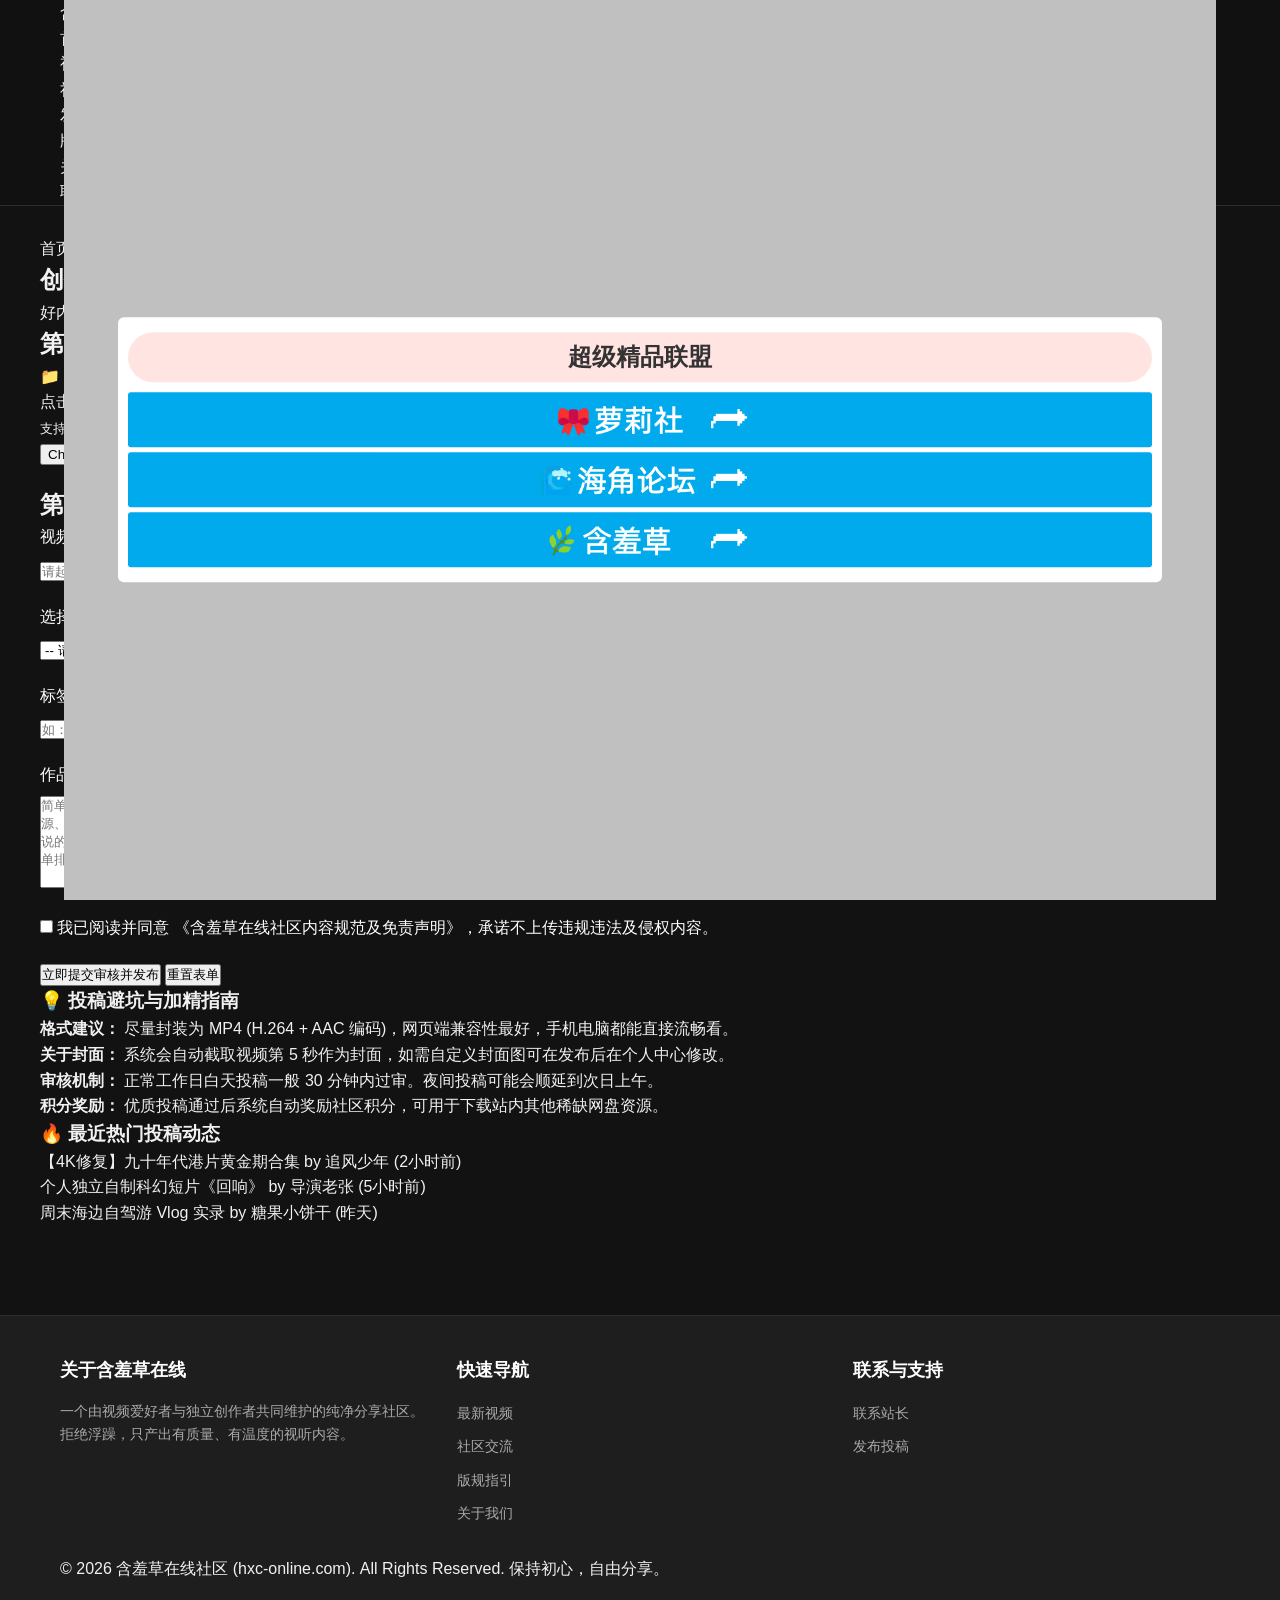
<file: upload.html>
<!DOCTYPE html>
<html lang="zh-CN">
<head>
    <meta charset="UTF-8">
    <meta name="viewport" content="width=device-width, initial-scale=1.0">
    <title>资源投稿中心与创作者激励计划 - 含羞草在线</title>
    <meta name="description" content="欢迎来到含羞草在线视频投稿中心。支持mp4、mkv等主流格式极速上传，分享你的原创自制影视剪辑、生活Vlog与精彩短片，与社区几万名影视爱好者共同交流互动。">
    <meta name="keywords" content="含羞草在线投稿,自制视频分享,视频上传中心,创作者社区,高清视频发布">
    <link rel="canonical" href="https://www.hxc-online.com/upload.html">
    <link rel="stylesheet" href="css/style.css">
</head>
<body>
    <header class="site-header">
        <div class="container header-flex">
            <a href="index.html" class="logo">含羞草在线</a>
            <nav class="main-nav">
                <ul>
                    <li><a href="index.html">首页</a></li>
                    <li><a href="videos.html">视频库</a></li>
                    <li><a href="community.html">社区交流</a></li>
                    <li><a href="upload.html" class="active">发布投稿</a></li>
                    <li><a href="guidelines.html">版规指引</a></li>
                    <li><a href="about.html">关于我们</a></li>
                    <li><a href="contact.html">联系站长</a></li>
                </ul>
            </nav>
        </div>
    </header>

    <main class="container main-content">
        <div class="breadcrumb">
            <a href="index.html">首页</a> &gt; <span>视频投稿中心</span>
        </div>

        <section class="page-header-box">
            <h1>创作者视频投稿中心</h1>
            <p class="subtitle">好内容需要被看见。老站长亲测：不限速、免审核过夜，按规范提交基本秒过！</p>
        </section>

        <div class="upload-layout">
            <section class="upload-form-section card">
                <h2>第一步：选择视频文件上传</h2>
                <form id="videoUploadForm" action="#" method="POST" enctype="multipart/form-data">
                    <div class="form-group dropzone-box" id="dropZone">
                        <div class="dropzone-text">
                            <span class="upload-icon">📁</span>
                            <p>点击选择视频，或将视频文件拖拽到此处</p>
                            <small>支持 MP4, MKV, AVI, MOV 格式，单文件建议控制在 2GB 以内，码率不限。</small>
                        </div>
                        <input type="file" id="videoFile" name="videoFile" accept="video/mp4,video/mkv,video/avi,video/mov" required>
                    </div>
                    <div id="fileInfo" class="file-info-box" style="display:none;">
                        <p>已选文件：<span id="fileName"></span> (<span id="fileSize"></span>)</p>
                        <div class="progress-bar"><div class="progress" id="uploadProgress"></div></div>
                    </div>

                    <h2>第二步：填写作品详细信息</h2>
                    <div class="form-group">
                        <label for="videoTitle">视频标题 <span class="required">*</span></label>
                        <input type="text" id="videoTitle" name="videoTitle" placeholder="请起一个吸引人的标题，如：【自制】经典老剧高清修复剪辑合集" required>
                        <span class="form-tip">不要起标题党，内容切合实际更容易获得首页推荐位。</span>
                    </div>

                    <div class="form-group">
                        <label for="videoCategory">选择分类 <span class="required">*</span></label>
                        <select id="videoCategory" name="videoCategory" required>
                            <option value="">-- 请选择所属专区 --</option>
                            <option value="original">原创自制短片</option>
                            <option value="collection">影视高光混剪</option>
                            <option value="vlog">日常Vlog纪实</option>
                            <option value="tech">实用教程分享</option>
                        </select>
                    </div>

                    <div class="form-group">
                        <label for="videoTags">标签设定 (用空格隔开)</label>
                        <input type="text" id="videoTags" name="videoTags" placeholder="如：高清 修复 影视剪辑 经典收藏">
                    </div>

                    <div class="form-group">
                        <label for="videoDesc">作品简介与互动说明 <span class="required">*</span></label>
                        <textarea id="videoDesc" name="videoDesc" rows="6" placeholder="简单介绍一下这部视频的来源、看点或者想和社区老铁们说的话，支持 Markdown 简单排版..." required></textarea>
                    </div>

                    <div class="form-group checkbox-group">
                        <label>
                            <input type="checkbox" name="agreeRules" required> 我已阅读并同意 <a href="guidelines.html" target="_blank">《含羞草在线社区内容规范及免责声明》</a>，承诺不上传违规违法及侵权内容。
                        </label>
                    </div>

                    <div class="form-actions">
                        <button type="submit" class="btn-primary">立即提交审核并发布</button>
                        <button type="reset" class="btn-secondary">重置表单</button>
                    </div>
                </form>
            </section>

            <aside class="upload-sidebar">
                <div class="card sidebar-widget">
                    <h3>💡 投稿避坑与加精指南</h3>
                    <ul class="tips-list">
                        <li><strong>格式建议：</strong> 尽量封装为 MP4 (H.264 + AAC 编码)，网页端兼容性最好，手机电脑都能直接流畅看。</li>
                        <li><strong>关于封面：</strong> 系统会自动截取视频第 5 秒作为封面，如需自定义封面图可在发布后在个人中心修改。</li>
                        <li><strong>审核机制：</strong> 正常工作日白天投稿一般 30 分钟内过审。夜间投稿可能会顺延到次日上午。</li>
                        <li><strong>积分奖励：</strong> 优质投稿通过后系统自动奖励社区积分，可用于下载站内其他稀缺网盘资源。</li>
                    </ul>
                </div>

                <div class="card sidebar-widget">
                    <h3>🔥 最近热门投稿动态</h3>
                    <ul class="recent-uploads-list">
                        <li>
                            <a href="video-detail.html">【4K修复】九十年代港片黄金期合集</a>
                            <span class="uploader">by 追风少年 (2小时前)</span>
                        </li>
                        <li>
                            <a href="video-detail.html">个人独立自制科幻短片《回响》</a>
                            <span class="uploader">by 导演老张 (5小时前)</span>
                        </li>
                        <li>
                            <a href="video-detail.html">周末海边自驾游 Vlog 实录</a>
                            <span class="uploader">by 糖果小饼干 (昨天)</span>
                        </li>
                    </ul>
                </div>
            </aside>
        </div>
    </main>

    <footer class="site-footer">
        <div class="container footer-content">
            <div class="footer-col">
                <h4>关于含羞草在线</h4>
                <p>一个由视频爱好者与独立创作者共同维护的纯净分享社区。拒绝浮躁，只产出有质量、有温度的视听内容。</p>
            </div>
            <div class="footer-col">
                <h4>快速导航</h4>
                <ul>
                    <li><a href="videos.html">最新视频</a></li>
                    <li><a href="community.html">社区交流</a></li>
                    <li><a href="guidelines.html">版规指引</a></li>
                    <li><a href="about.html">关于我们</a></li>
                </ul>
            </div>
            <div class="footer-col">
                <h4>联系与支持</h4>
                <ul>
                    <li><a href="contact.html">联系站长</a></li>
                    <li><a href="upload.html">发布投稿</a></li>
                </ul>
            </div>
        </div>
        <div class="container copyright">
            <p>&copy; 2026 含羞草在线社区 (hxc-online.com). All Rights Reserved. 保持初心，自由分享。</p>
        </div>
    </footer>

    <script src="js/main.js"></script>
</body>
</html>
</file>
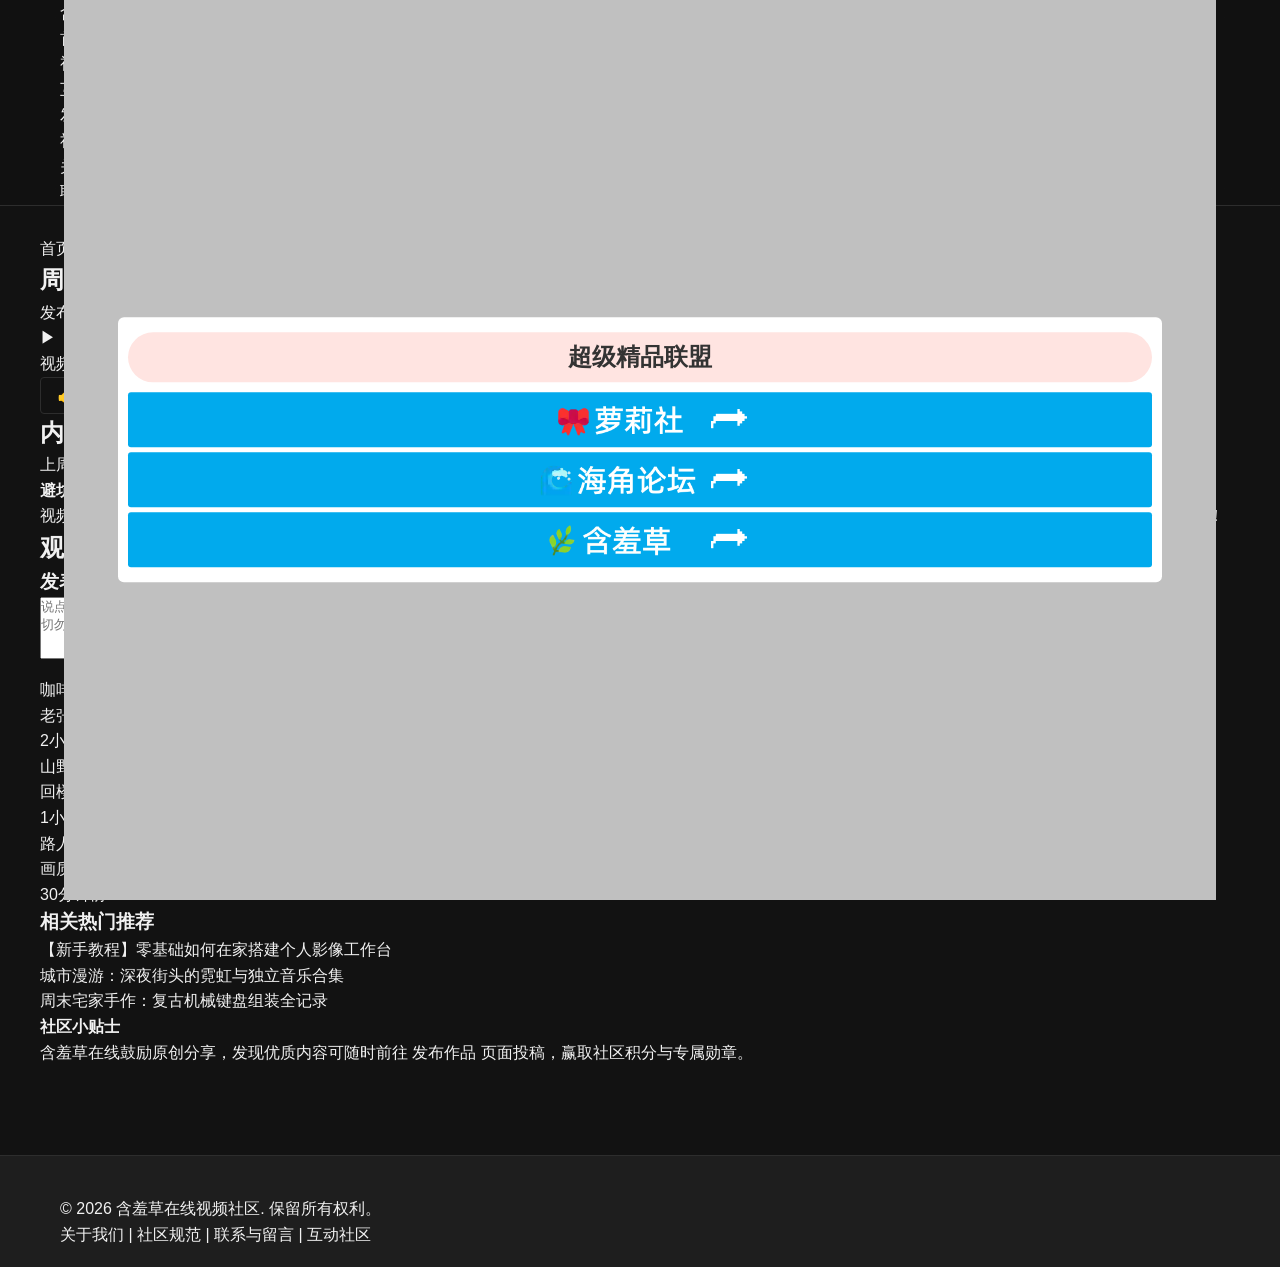
<file: video-detail.html>
<!DOCTYPE html>
<html lang="zh-CN">
<head>
    <meta charset="UTF-8">
    <meta name="viewport" content="width=device-width, initial-scale=1.0">
    <title>【高清自制】周末郊外露营与手冲咖啡分享 - 含羞草在线视频社区</title>
    <meta name="description" content="含羞草在线视频详情页为您提供优质的自制分享内容。本期由社区达人老张带来周末郊外露营与手冲咖啡的全过程记录，无剪辑原声版，支持高速在线播放与互动交流。">
    <meta name="keywords" content="含羞草在线,自制视频,露营分享,手冲咖啡,视频社区,达人日常">
    <link rel="canonical" href="https://www.mimosa-online.com/video-detail.html">
    <link rel="stylesheet" href="css/style.css">
</head>
<body>
    <header class="site-header">
        <div class="container header-inner">
            <a href="index.html" class="logo">含羞草在线</a>
            <nav class="main-nav">
                <ul>
                    <li><a href="index.html">首页</a></li>
                    <li><a href="videos.html" class="active">视频大厅</a></li>
                    <li><a href="community.html">互动社区</a></li>
                    <li><a href="upload.html">发布作品</a></li>
                    <li><a href="guidelines.html">社区规范</a></li>
                    <li><a href="about.html">关于我们</a></li>
                    <li><a href="contact.html">联系反馈</a></li>
                </ul>
            </nav>
        </div>
    </header>

    <main class="container main-content">
        <div class="breadcrumb">
            <a href="index.html">首页</a> &gt; <a href="videos.html">视频大厅</a> &gt; <span>视频详情</span>
        </div>

        <article class="video-detail-article">
            <header class="video-header">
                <h1>周末郊外露营与手冲咖啡分享（亲测原声无损版）</h1>
                <div class="video-meta-info">
                    <span>发布者：<strong>山野闲人老张</strong></span>
                    <span>发布时间：2026-03-28</span>
                    <span>浏览量：3,421</span>
                    <span>点赞数：286</span>
                </div>
            </header>

            <section class="player-section">
                <div class="video-player-container">
                    <div class="mock-player">
                        <div class="play-btn-large">▶</div>
                        <p>视频加载中...（若无法播放请检查网络或切换至备用线路）</p>
                    </div>
                </div>
                <div class="player-toolbar">
                    <button class="btn-action">👍 点赞 (286)</button>
                    <button class="btn-action">⭐ 收藏</button>
                    <button class="btn-action">🔗 分享</button>
                    <span class="tip-text">提示：遇到卡顿请刷新或降低画质，支持手机端横屏播放。</span>
                </div>
            </section>

            <section class="video-description">
                <h2>内容简介与作者手记</h2>
                <div class="desc-box">
                    <p>上周趁着天气好，带上装备去了城郊的小溪边露营。这次主要测试了新入手的便携手冲咖啡套装，顺便拍了点素材剪辑成这个视频。</p>
                    <p><strong>避坑指南：</strong>溪边风大，炉头一定要做好防风；另外豆子建议在家提前磨好或者用密封罐装好，现场研磨虽然仪式感满分，但风大时容易进灰。</p>
                    <p>视频源文件已经打包上传到社区网盘，有需要无损原画素材的朋友可以在评论区留言，看到会发链接。大家对这次露营装备有什么想问的，也欢迎直接在下方留言交流！</p>
                </div>
            </section>

            <section class="comment-section">
                <h2>观众讨论与互动 (18 条回复)</h2>
                <div class="comment-form-box">
                    <h3>发表你的看法</h3>
                    <form action="#" method="POST" onsubmit="return false;">
                        <textarea rows="4" placeholder="说点什么吧，遵守社区规范，切勿发布违规内容..."></textarea>
                        <button type="submit" class="btn-submit">提交评论</button>
                    </form>
                </div>

                <div class="comment-list">
                    <div class="comment-item">
                        <div class="comment-user">咖啡小白</div>
                        <div class="comment-text">老张用的那个手炉是什么牌子的？求个型号，看着挺小巧的。</div>
                        <div class="comment-time">2小时前</div>
                    </div>
                    <div class="comment-item">
                        <div class="comment-user">山野闲人老张 (作者)</div>
                        <div class="comment-text">回楼上：牌子是SnowPeak的便携款，某宝搜一下炉头有很多同款，注意买带压电点火的。</div>
                        <div class="comment-time">1小时前</div>
                    </div>
                    <div class="comment-item">
                        <div class="comment-user">路人甲乙丙</div>
                        <div class="comment-text">画质很清晰，收音也不错，溪水声听着太解压了，已三连支持！</div>
                        <div class="comment-time">30分钟前</div>
                    </div>
                </div>
            </section>
        </article>

        <aside class="sidebar-recommend">
            <h3>相关热门推荐</h3>
            <ul>
                <li><a href="video-detail.html">【新手教程】零基础如何在家搭建个人影像工作台</a></li>
                <li><a href="video-detail.html">城市漫游：深夜街头的霓虹与独立音乐合集</a></li>
                <li><a href="video-detail.html">周末宅家手作：复古机械键盘组装全记录</a></li>
            </ul>
            <div class="sidebar-box">
                <h4>社区小贴士</h4>
                <p>含羞草在线鼓励原创分享，发现优质内容可随时前往 <a href="upload.html">发布作品</a> 页面投稿，赢取社区积分与专属勋章。</p>
            </div>
        </aside>
    </main>

    <footer class="site-footer">
        <div class="container footer-inner">
            <p>&copy; 2026 含羞草在线视频社区. 保留所有权利。</p>
            <p>
                <a href="about.html">关于我们</a> | 
                <a href="guidelines.html">社区规范</a> | 
                <a href="contact.html">联系与留言</a> | 
                <a href="community.html">互动社区</a>
            </p>
        </div>
    </footer>

    <script src="js/main.js"></script>
</body>
</html>
</file>
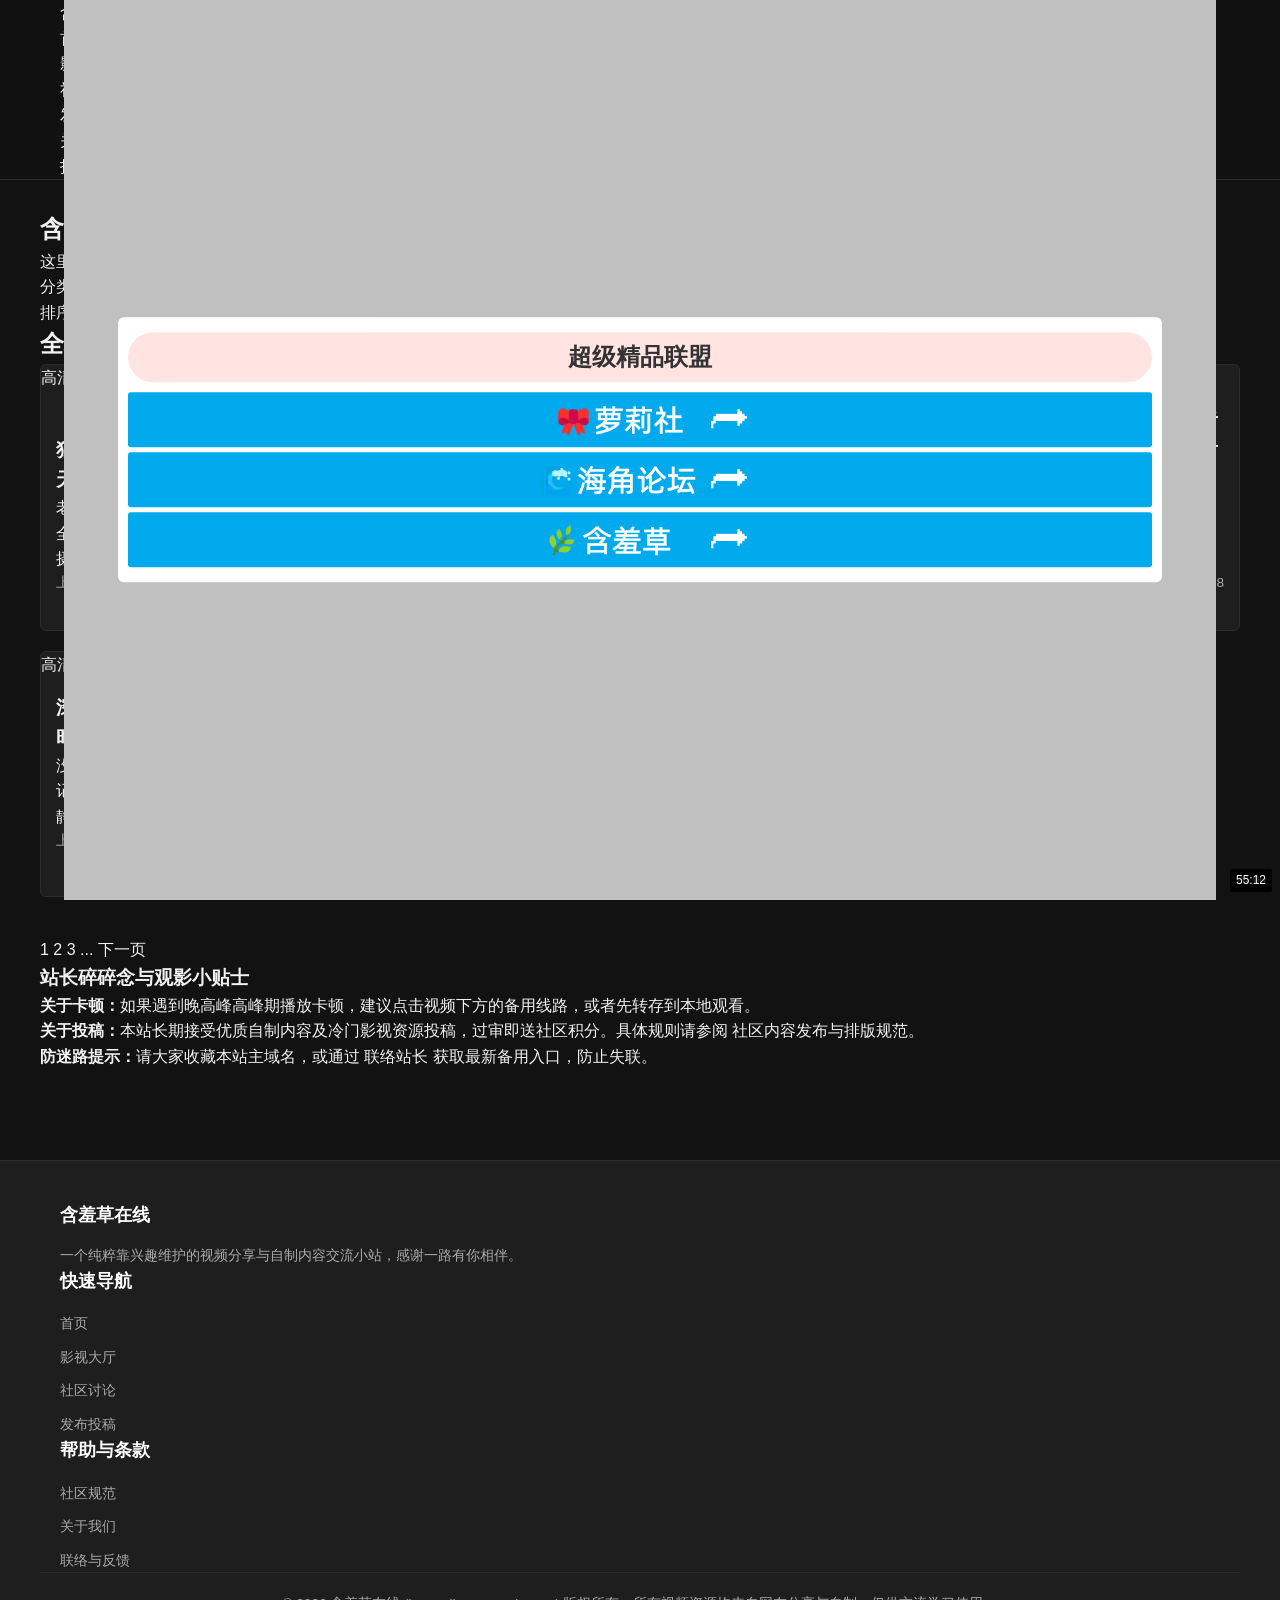
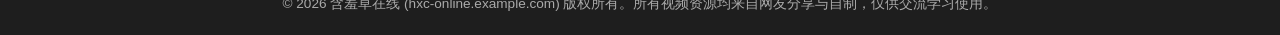
<file: videos.html>
<!DOCTYPE html>
<html lang="zh-CN">
<head>
    <meta charset="UTF-8">
    <meta name="viewport" content="width=device-width, initial-scale=1.0">
    <title>含羞草在线 - 高清原创视频与自制影视分享社区</title>
    <meta name="description" content="含羞草在线影视大厅汇聚全网优质自制视频、高清影视资源、达人原创短片。支持高速在线播放、无广告干扰、社区用户真实评分与交流，寻找属于你的宝藏视频。">
    <meta name="keywords" content="含羞草在线影视,高清视频,自制短片,视频分享社区,影视资源下载,宅男必备视频">
    <link rel="canonical" href="https://hxc-online.example.com/videos.html">
    <link rel="stylesheet" href="css/style.css">
</head>
<body>
    <header class="site-header">
        <div class="container header-inner">
            <a href="index.html" class="logo">含羞草在线</a>
            <nav class="main-nav">
                <ul>
                    <li><a href="index.html">首页</a></li>
                    <li><a href="videos.html" class="active">影视大厅</a></li>
                    <li><a href="community.html">社区讨论</a></li>
                    <li><a href="upload.html">发布投稿</a></li>
                    <li><a href="about.html">关于我们</a></li>
                </ul>
            </nav>
            <div class="user-actions">
                <a href="upload.html" class="btn btn-small btn-primary">投稿分享</a>
                <a href="contact.html" class="btn btn-small">联络站长</a>
            </div>
        </div>
    </header>

    <main class="container main-content">
        <section class="page-header-section">
            <h1>含羞草在线 - 影视资源与自制大厅</h1>
            <p>这里是全站核心视频汇聚地。所有资源均由热心坛友及认证创作者亲测压制上传，拒绝注水低质画质。支持多线路切换，播放卡顿请尝试切换备用源或在下方留言反馈。</p>
        </section>

        <section class="filter-section card">
            <div class="filter-group">
                <span class="filter-label">分类筛选：</span>
                <a href="videos.html" class="filter-tag active">全部视频</a>
                <a href="videos.html" class="filter-tag">自制原创</a>
                <a href="videos.html" class="filter-tag">精选短片</a>
                <a href="videos.html" class="filter-tag">生活纪实</a>
                <a href="videos.html" class="filter-tag">二次元动画</a>
            </div>
            <div class="filter-group">
                <span class="filter-label">排序方式：</span>
                <a href="videos.html" class="filter-tag active">最新发布</a>
                <a href="videos.html" class="filter-tag">最多播放</a>
                <a href="videos.html" class="filter-tag">高分推荐</a>
            </div>
        </section>

        <section class="video-grid-section">
            <h2 class="section-title">全站精选影视列表 (更新至 2026-03 期)</h2>
            <div class="video-grid">
                <article class="video-card card">
                    <a href="video-detail.html" class="video-thumb">
                        <div class="thumb-placeholder">高清封面 01</div>
                        <span class="duration">18:45</span>
                    </a>
                    <div class="video-info">
                        <h3><a href="video-detail.html">【含羞草压制组】春日限定：独立自制微电影《风吹过的夏天》高清无删减版</a></h3>
                        <p class="video-desc">老张团队历时3个月实地取景拍摄，全片4K源压制，色彩调优。内含拍摄花絮与导演手记。</p>
                        <div class="video-meta">
                            <span>上传者：老张爱剪辑</span>
                            <span>浏览：1.2w</span>
                            <span>赞：342</span>
                        </div>
                    </div>
                </article>

                <article class="video-card card">
                    <a href="video-detail.html" class="video-thumb">
                        <div class="thumb-placeholder">高清封面 02</div>
                        <span class="duration">42:10</span>
                    </a>
                    <div class="video-info">
                        <h3><a href="video-detail.html">周末废片合集：深夜独自压制的高分冷门纪实短片分享（无密高速）</a></h3>
                        <p class="video-desc">找了好久才找到的资源，自己重新跑了一遍字幕。画质党必看，绝对不踩雷！</p>
                        <div class="video-meta">
                            <span>上传者：喵星人小队长</span>
                            <span>浏览：8560</span>
                            <span>赞：215</span>
                        </div>
                    </div>
                </article>

                <article class="video-card card">
                    <a href="video-detail.html" class="video-thumb">
                        <div class="thumb-placeholder">高清封面 03</div>
                        <span class="duration">12:05</span>
                    </a>
                    <div class="video-info">
                        <h3><a href="video-detail.html">新手向：零基础如何搞定视频压制与磁力分享全套避坑指南</a></h3>
                        <p class="video-desc">站长亲自录制的保姆级教程，解决大家上传视频时经常遇到的音画不同步、码率过高被压缩等痛点。</p>
                        <div class="video-meta">
                            <span>上传者：含羞草站长</span>
                            <span>浏览：2.4w</span>
                            <span>赞：890</span>
                        </div>
                    </div>
                </article>

                <article class="video-card card">
                    <a href="video-detail.html" class="video-thumb">
                        <div class="thumb-placeholder">高清封面 04</div>
                        <span class="duration">35:20</span>
                    </a>
                    <div class="video-info">
                        <h3><a href="video-detail.html">【社区月度精选】草根创作者联合短片展播第一期（附幕后采访）</a></h3>
                        <p class="video-desc">汇集了本月社区里呼声最高的几部自制短片，感谢各位大佬的无私分享与辛苦创作。</p>
                        <div class="video-meta">
                            <span>上传者：社区小助手</span>
                            <span>浏览：6410</span>
                            <span>赞：188</span>
                        </div>
                    </div>
                </article>

                <article class="video-card card">
                    <a href="video-detail.html" class="video-thumb">
                        <div class="thumb-placeholder">高清封面 05</div>
                        <span class="duration">24:00</span>
                    </a>
                    <div class="video-info">
                        <h3><a href="video-detail.html">深夜慢节奏：城市边缘的24小时便利店纪实影像</a></h3>
                        <p class="video-desc">没有华丽的特效，只有真实的生活记录。适合晚上失眠或者一个人静静的时候看。</p>
                        <div class="video-meta">
                            <span>上传者：夜行者</span>
                            <span>浏览：4320</span>
                            <span>赞：120</span>
                        </div>
                    </div>
                </article>

                <article class="video-card card">
                    <a href="video-detail.html" class="video-thumb">
                        <div class="thumb-placeholder">高清封面 06</div>
                        <span class="duration">55:12</span>
                    </a>
                    <div class="video-info">
                        <h3><a href="video-detail.html">经典怀旧向：重温千禧年初期那些让人难忘的独立数字影像作品</a></h3>
                        <p class="video-desc">老素材重新修复，虽然清晰度有限，但情怀拉满。评论区已经有不少老水友在集合打卡了。</p>
                        <div class="video-meta">
                            <span>上传者：时光机</span>
                            <span>浏览：9100</span>
                            <span>赞：450</span>
                        </div>
                    </div>
                </article>
            </div>

            <div class="pagination">
                <a href="videos.html" class="btn btn-small active">1</a>
                <a href="videos.html" class="btn btn-small">2</a>
                <a href="videos.html" class="btn btn-small">3</a>
                <span class="pagination-dot">...</span>
                <a href="videos.html" class="btn btn-small">下一页</a>
            </div>
        </section>

        <section class="tips-section card">
            <h3>站长碎碎念与观影小贴士</h3>
            <ul>
                <li><strong>关于卡顿：</strong>如果遇到晚高峰高峰期播放卡顿，建议点击视频下方的备用线路，或者先转存到本地观看。</li>
                <li><strong>关于投稿：</strong>本站长期接受优质自制内容及冷门影视资源投稿，过审即送社区积分。具体规则请参阅 <a href="guidelines.html">社区内容发布与排版规范</a>。</li>
                <li><strong>防迷路提示：</strong>请大家收藏本站主域名，或通过 <a href="contact.html">联络站长</a> 获取最新备用入口，防止失联。</li>
            </ul>
        </section>
    </main>

    <footer class="site-footer">
        <div class="container footer-inner">
            <div class="footer-col">
                <h4>含羞草在线</h4>
                <p>一个纯粹靠兴趣维护的视频分享与自制内容交流小站，感谢一路有你相伴。</p>
            </div>
            <div class="footer-col">
                <h4>快速导航</h4>
                <ul>
                    <li><a href="index.html">首页</a></li>
                    <li><a href="videos.html">影视大厅</a></li>
                    <li><a href="community.html">社区讨论</a></li>
                    <li><a href="upload.html">发布投稿</a></li>
                </ul>
            </div>
            <div class="footer-col">
                <h4>帮助与条款</h4>
                <ul>
                    <li><a href="guidelines.html">社区规范</a></li>
                    <li><a href="about.html">关于我们</a></li>
                    <li><a href="contact.html">联络与反馈</a></li>
                </ul>
            </div>
        </div>
        <div class="container footer-bottom">
            <p>&copy; 2026 含羞草在线 (hxc-online.example.com) 版权所有。所有视频资源均来自网友分享与自制，仅供交流学习使用。</p>
        </div>
    </footer>

    <script src="js/main.js"></script>
</body>
</html>
</file>
<file: css/style.css>
@charset "UTF-8";

:root {
    --primary-color: #ff4757;
    --primary-hover: #ff6b81;
    --accent-color: #2ed573;
    --dark-bg: #121212;
    --dark-card: #1e1e1e;
    --dark-border: #2d2d2d;
    --text-main: #f1f1f1;
    --text-muted: #aaa;
    --text-light: #fff;
    --nav-height: 70px;
    --transition: all 0.3s ease;
    --max-width: 1200px;
}

* {
    box-sizing: border-box;
    margin: 0;
    padding: 0;
}

body {
    font-family: -apple-system, BlinkMacSystemFont, "Segoe UI", Roboto, Helvetica, Arial, sans-serif;
    background-color: var(--dark-bg);
    color: var(--text-main);
    line-height: 1.6;
    overflow-x: hidden;
}

a {
    color: inherit;
    text-decoration: none;
    transition: var(--transition);
}

ul {
    list-style: none;
}

img {
    max-width: 100%;
    height: auto;
    display: block;
}

.container {
    max-width: var(--max-width);
    margin: 0 auto;
    padding: 0 20px;
}

.site-header {
    background-color: rgba(18, 18, 18, 0.95);
    border-bottom: 1px solid var(--dark-border);
    position: sticky;
    top: 0;
    z-index: 1000;
    backdrop-filter: blur(10px);
}

.navbar {
    display: flex;
    justify-content: space-between;
    align-items: center;
    height: var(--nav-height);
}

.logo a {
    font-size: 1.5rem;
    font-weight: 700;
    color: var(--primary-color);
    letter-spacing: 1px;
}

.nav-links {
    display: flex;
    gap: 30px;
}

.nav-links a {
    color: var(--text-muted);
    font-size: 0.95rem;
    font-weight: 500;
}

.nav-links a:hover,
.nav-links a.active {
    color: var(--text-light);
}

.nav-right {
    display: flex;
    align-items: center;
    gap: 15px;
}

.search-form {
    display: flex;
    background: var(--dark-card);
    border: 1px solid var(--dark-border);
    border-radius: 4px;
    overflow: hidden;
}

.search-form input {
    background: transparent;
    border: none;
    padding: 6px 12px;
    color: var(--text-main);
    font-size: 0.9rem;
    outline: none;
}

.search-form button {
    background: transparent;
    border: none;
    padding: 0 12px;
    color: var(--text-muted);
    cursor: pointer;
}

.btn-upload {
    background-color: var(--primary-color);
    color: var(--text-light);
    padding: 8px 16px;
    border-radius: 4px;
    font-size: 0.9rem;
    font-weight: 600;
}

.btn-upload:hover {
    background-color: var(--primary-hover);
}

.main-content {
    min-height: calc(100vh - var(--nav-height) - 200px);
    padding: 30px 0;
}

.hero-section {
    background: linear-gradient(135deg, var(--dark-card), var(--dark-border));
    border: 1px solid var(--dark-border);
    border-radius: 8px;
    padding: 50px;
    margin-bottom: 40px;
    text-align: center;
}

.hero-section h1 {
    font-size: 2.5rem;
    margin-bottom: 15px;
    color: var(--text-light);
}

.hero-section p {
    color: var(--text-muted);
    font-size: 1.1rem;
    max-width: 600px;
    margin: 0 auto 25px;
}

.section-header {
    display: flex;
    justify-content: space-between;
    align-items: center;
    margin-bottom: 20px;
    border-bottom: 1px solid var(--dark-border);
    padding-bottom: 10px;
}

.section-header h2 {
    font-size: 1.5rem;
    color: var(--text-light);
}

.more-link {
    color: var(--primary-color);
    font-size: 0.9rem;
}

.video-grid {
    display: grid;
    grid-template-columns: repeat(auto-fill, minmax(280px, 1fr));
    gap: 20px;
    margin-bottom: 40px;
}

.video-card {
    background-color: var(--dark-card);
    border: 1px solid var(--dark-border);
    border-radius: 6px;
    overflow: hidden;
    transition: var(--transition);
}

.video-card:hover {
    transform: translateY(-4px);
    border-color: var(--primary-color);
}

.thumbnail-box {
    position: relative;
    aspect-ratio: 16/9;
    background: #000;
}

.thumbnail-box img {
    width: 100%;
    height: 100%;
    object-fit: cover;
}

.duration {
    position: absolute;
    bottom: 8px;
    right: 8px;
    background: rgba(0, 0, 0, 0.8);
    color: var(--text-light);
    font-size: 0.75rem;
    padding: 2px 6px;
    border-radius: 3px;
}

.video-info {
    padding: 15px;
}

.video-title {
    font-size: 1rem;
    font-weight: 600;
    margin-bottom: 10px;
    color: var(--text-light);
    display: -webkit-box;
    -webkit-line-clamp: 2;
    -webkit-box-orient: vertical;
    overflow: hidden;
}

.video-meta {
    display: flex;
    justify-content: space-between;
    color: var(--text-muted);
    font-size: 0.85rem;
}

.community-section {
    background-color: var(--dark-card);
    border: 1px solid var(--dark-border);
    border-radius: 8px;
    padding: 30px;
    margin-bottom: 40px;
}

.topic-list {
    display: flex;
    flex-direction: column;
    gap: 15px;
}

.topic-item {
    display: flex;
    justify-content: space-between;
    align-items: center;
    padding: 12px 15px;
    background: var(--dark-bg);
    border: 1px solid var(--dark-border);
    border-radius: 6px;
}

.topic-title {
    font-weight: 500;
    color: var(--text-light);
}

.topic-info {
    display: flex;
    gap: 15px;
    color: var(--text-muted);
    font-size: 0.85rem;
}

.page-container {
    display: grid;
    grid-template-columns: 2fr 1fr;
    gap: 30px;
}

.main-column {
    display: flex;
    flex-direction: column;
    gap: 30px;
}

.sidebar {
    display: flex;
    flex-direction: column;
    gap: 20px;
}

.widget {
    background-color: var(--dark-card);
    border: 1px solid var(--dark-border);
    border-radius: 8px;
    padding: 20px;
}

.widget h3 {
    font-size: 1.1rem;
    margin-bottom: 15px;
    color: var(--text-light);
    border-bottom: 1px solid var(--dark-border);
    padding-bottom: 8px;
}

.video-detail-container {
    background-color: var(--dark-card);
    border: 1px solid var(--dark-border);
    border-radius: 8px;
    padding: 20px;
}

.player-box {
    aspect-ratio: 16/9;
    background: #000;
    margin-bottom: 20px;
    border-radius: 6px;
    overflow: hidden;
}

.video-actions {
    display: flex;
    gap: 15px;
    margin: 15px 0;
    padding-bottom: 15px;
    border-bottom: 1px solid var(--dark-border);
}

.btn-action {
    background: var(--dark-bg);
    border: 1px solid var(--dark-border);
    color: var(--text-main);
    padding: 8px 16px;
    border-radius: 4px;
    cursor: pointer;
    font-size: 0.9rem;
}

.btn-action:hover {
    border-color: var(--primary-color);
    color: var(--primary-color);
}

.comment-box {
    margin-top: 30px;
}

.comment-box textarea {
    width: 100%;
    background: var(--dark-bg);
    border: 1px solid var(--dark-border);
    border-radius: 6px;
    padding: 12px;
    color: var(--text-main);
    resize: vertical;
    min-height: 100px;
    margin-bottom: 10px;
}

.form-group {
    margin-bottom: 20px;
}

.form-group label {
    display: block;
    margin-bottom: 8px;
    color: var(--text-light);
    font-weight: 500;
}

.form-control {
    width: 100%;
    background: var(--dark-card);
    border: 1px solid var(--dark-border);
    border-radius: 6px;
    padding: 10px 15px;
    color: var(--text-main);
    font-size: 0.95rem;
}

.form-control:focus {
    outline: none;
    border-color: var(--primary-color);
}

.btn-submit {
    background-color: var(--primary-color);
    color: var(--text-light);
    border: none;
    padding: 12px 25px;
    border-radius: 6px;
    font-size: 1rem;
    font-weight: 600;
    cursor: pointer;
}

.btn-submit:hover {
    background-color: var(--primary-hover);
}

.static-page-content {
    background-color: var(--dark-card);
    border: 1px solid var(--dark-border);
    border-radius: 8px;
    padding: 40px;
}

.static-page-content h1 {
    font-size: 2rem;
    margin-bottom: 20px;
    color: var(--text-light);
}

.static-page-content h2 {
    font-size: 1.4rem;
    margin: 25px 0 15px;
    color: var(--text-light);
}

.static-page-content p, 
.static-page-content ul {
    margin-bottom: 15px;
    color: var(--text-muted);
}

.static-page-content ul {
    padding-left: 20px;
}

.site-footer {
    background-color: var(--dark-card);
    border-top: 1px solid var(--dark-border);
    padding: 40px 0 20px;
    margin-top: 60px;
}

.footer-content {
    display: grid;
    grid-template-columns: repeat(auto-fit, minmax(250px, 1fr));
    gap: 30px;
    margin-bottom: 30px;
}

.footer-col h4 {
    color: var(--text-light);
    margin-bottom: 15px;
    font-size: 1.1rem;
}

.footer-col p {
    color: var(--text-muted);
    font-size: 0.9rem;
}

.footer-col ul {
    display: flex;
    flex-direction: column;
    gap: 8px;
}

.footer-col ul a {
    color: var(--text-muted);
    font-size: 0.9rem;
}

.footer-col ul a:hover {
    color: var(--text-light);
}

.footer-bottom {
    text-align: center;
    padding-top: 20px;
    border-top: 1px solid var(--dark-border);
    color: var(--text-muted);
    font-size: 0.85rem;
}

@media (max-width: 768px) {
    .nav-links {
        display: none;
    }
    
    .page-container {
        grid-template-columns: 1fr;
    }
    
    .hero-section {
        padding: 30px 20px;
    }
    
    .hero-section h1 {
        font-size: 1.8rem;
    }
}
</file>
